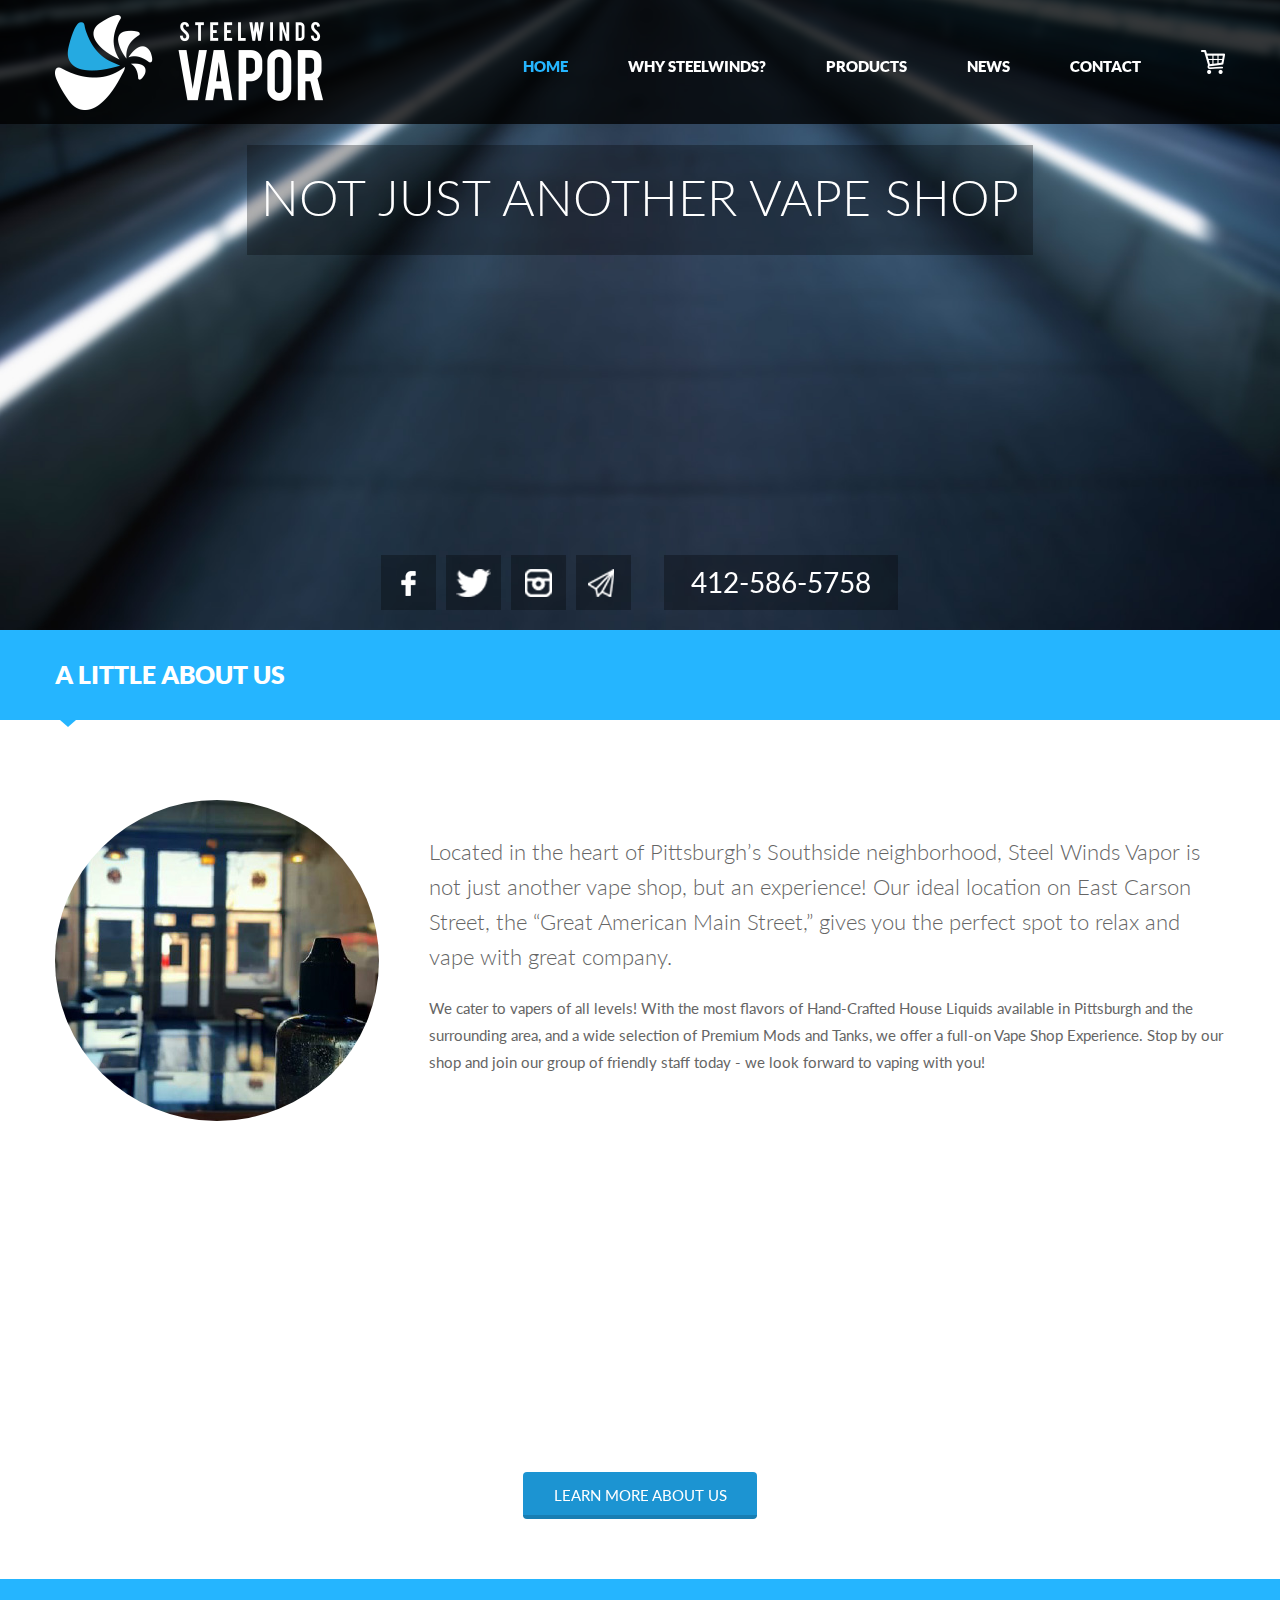
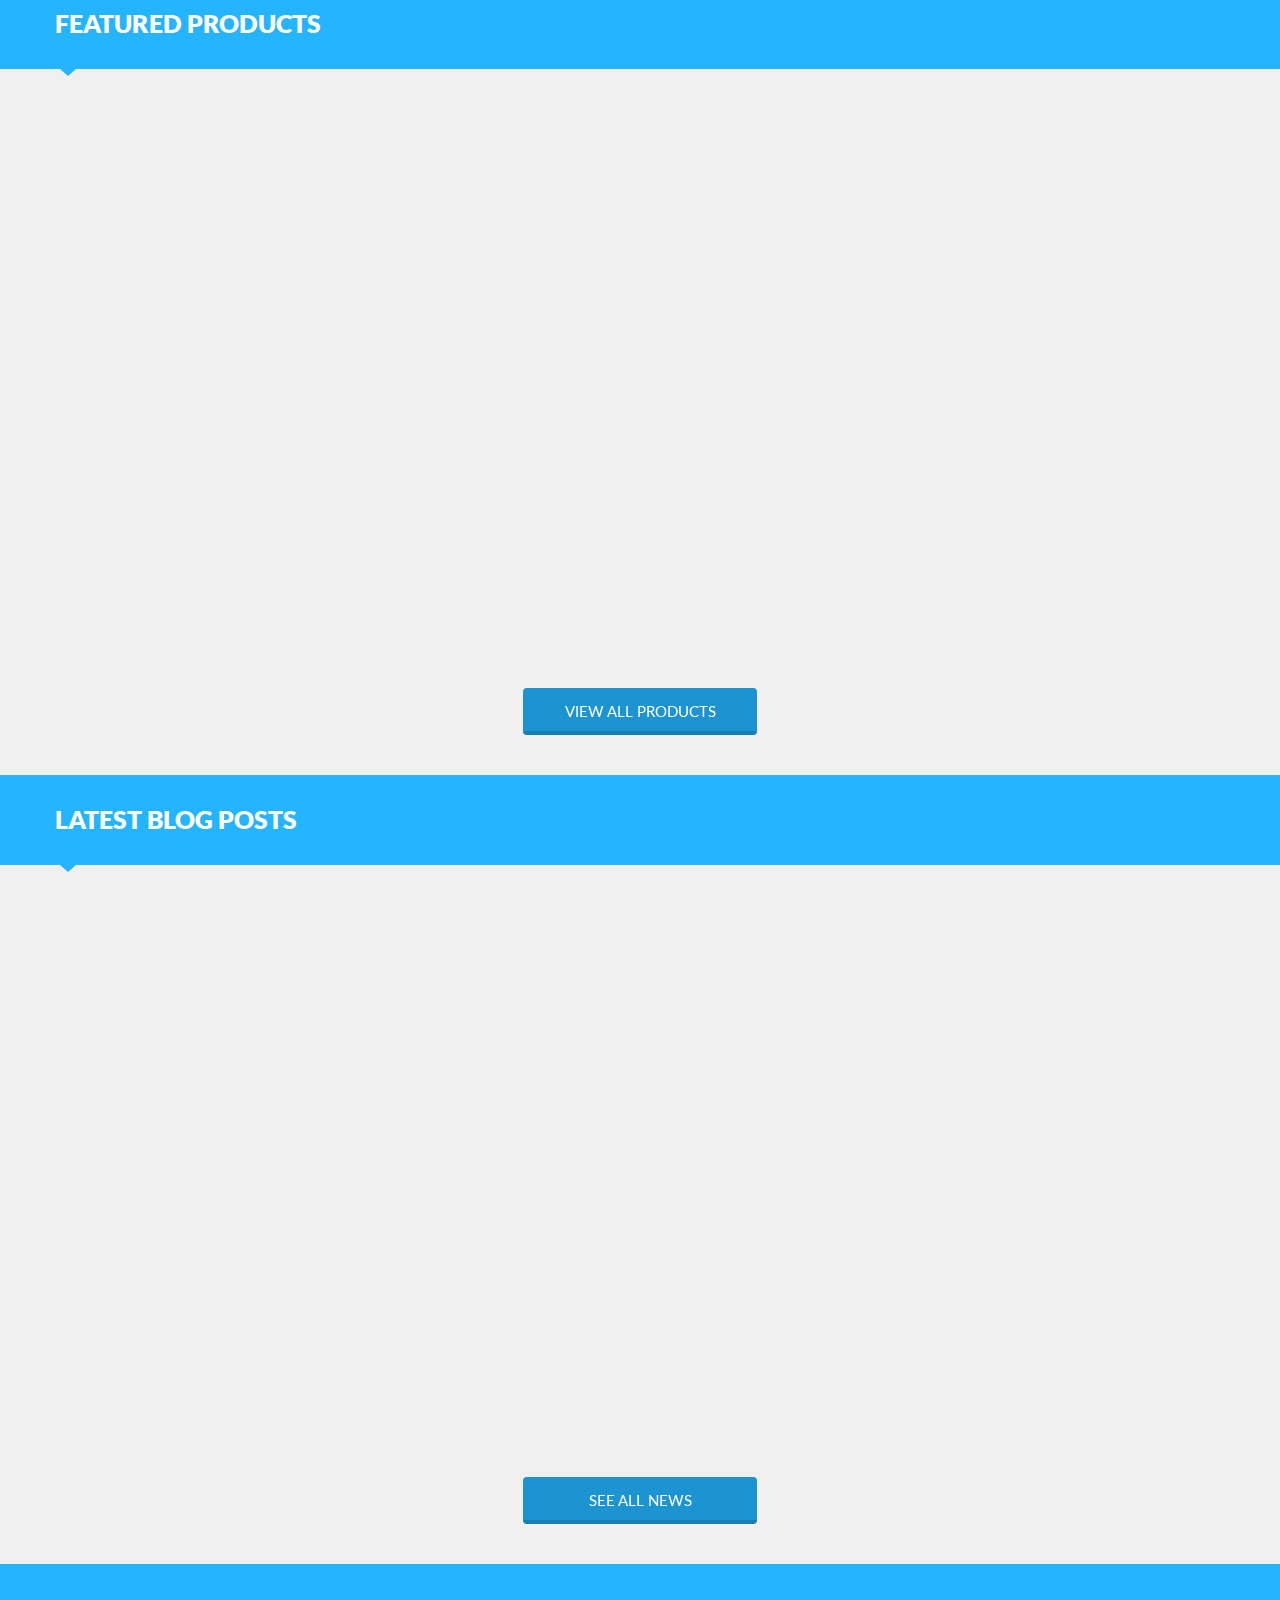
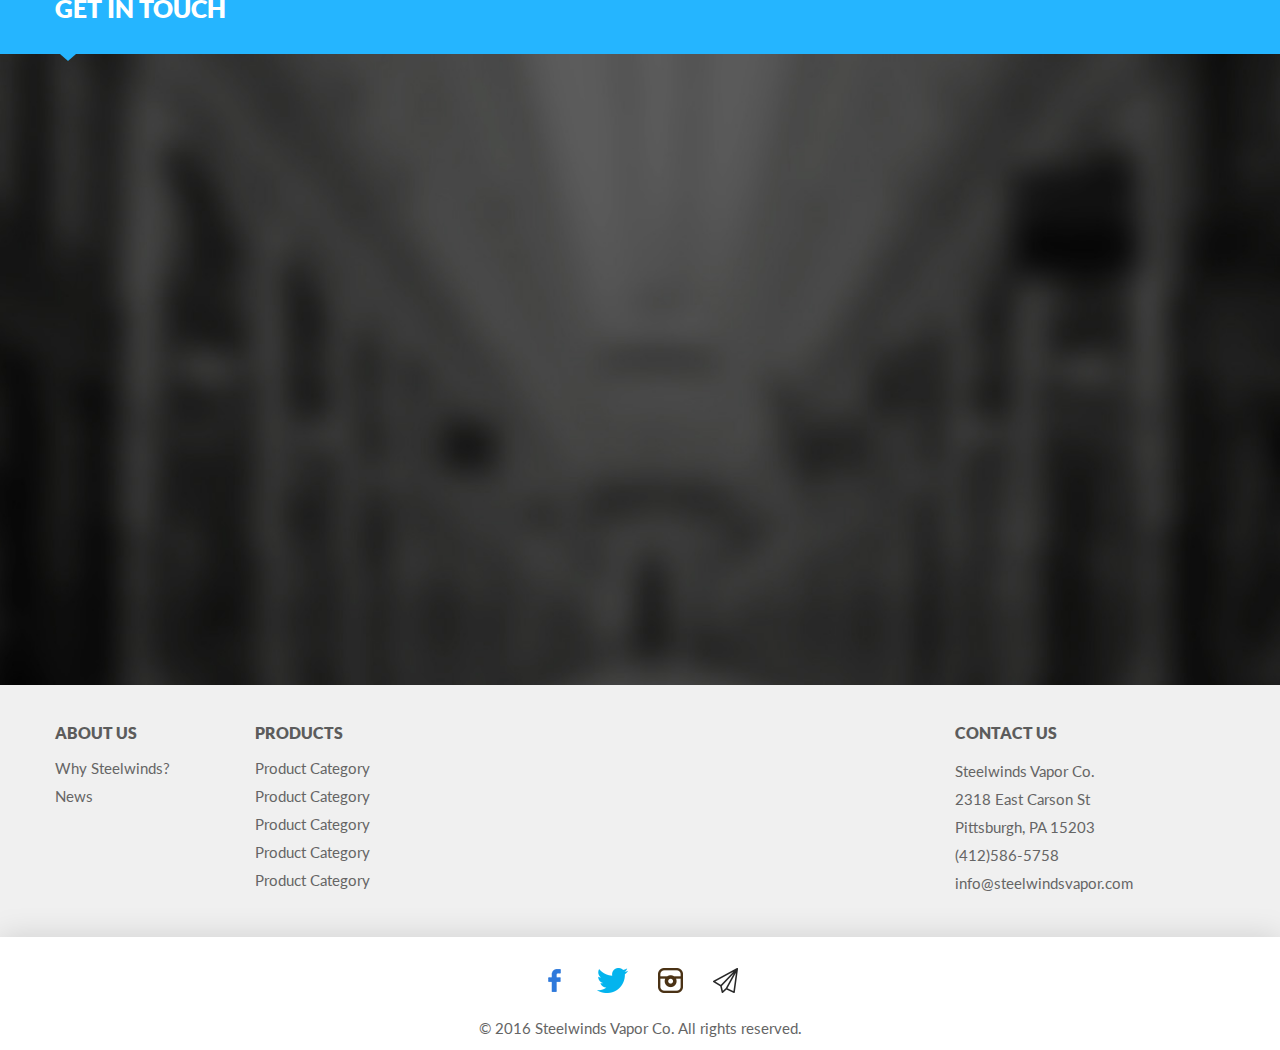
<file: index.html>
<!DOCTYPE html>
<html lang="en">
<head>
<meta charset="utf-8">
<meta http-equiv="X-UA-Compatible" content="IE=edge">
<meta name="viewport" content="width=device-width, initial-scale=1">
<title>Steel Winds Vapor</title>
<link rel="shortcut icon" href="images/favicon.ico">
<link href="css/stylesheet.css" rel="stylesheet" type="text/css" />
<link href="css/bootstrap.min.css" rel="stylesheet" type="text/css" />
<link href="css/style.css" rel="stylesheet" type="text/css" />
<!-- HTML5 shim and Respond.js for IE8 support of HTML5 elements and media queries -->
<!-- WARNING: Respond.js doesn't work if you view the page via file:// -->
<!--[if lt IE 9]>
  <script src="https://oss.maxcdn.com/html5shiv/3.7.2/html5shiv.min.js"></script>
  <script src="https://oss.maxcdn.com/respond/1.4.2/respond.min.js"></script>
<![endif]-->
</head>
<body>
<header class="header-area" id="home">
  <div class="header">
    <div class="container">
    <div class="row">
    	<div class="col-md-3">
        <div class="logo"><a href="index.html"><img src="images/vapor-logo.png" alt="Steel Winds Vapor" class="img-responsive" /></a></div>
        </div>
    	<div class="col-md-9">
        <div class="main-nav-area">            
            <nav class="navbar">
                <div class="navbar-header">
                  <button type="button" class="navbar-toggle collapsed" data-toggle="collapse" data-target="#bs-example-navbar-collapse-1" aria-expanded="false">
                    <span class="sr-only">Toggle navigation</span>
                    <span class="icon-bar"></span>
                    <span class="icon-bar"></span>
                    <span class="icon-bar"></span>
                  </button>
                </div>
                <div class="collapse navbar-collapse" id="bs-example-navbar-collapse-1">
                  <ul class="nav navbar-nav">
                      <li class="active"><a href="javascript:void(0)" class="scrollto" target="home">Home</a></li>
                      <li><a href="javascript:void(0)" class="scrollto" target="about">WHY STEELWINDS?</a></li>
                      <li><a href="javascript:void(0)" class="scrollto" target="products">PRODUCTS</a></li>
                      <li><a href="javascript:void(0)" class="scrollto" target="news">NEWS</a></li>
                      <li><a href="javascript:void(0)" class="scrollto" target="contact">contact</a></li>
                  </ul>
                </div>
          </nav>
          <a href="#" class="cart-btn"><img src="images/cart-icon.png" alt="" class="img-responsive"></a>
        </div>
        </div>
    </div>    
    </div>
  </div>
<section class="banner">
    <div id="myCarousel" class="carousel slide" data-ride="carousel">
        <div class="carousel-inner" role="listbox">
        <div class="item active">
            <img src="images/slider-img1.jpg" alt="">
            <div class="nivo-caption">
            <div class="container">
            <div class="carousel-caption">
            	<h1>NOT JUST ANOTHER VAPE SHOP</h1>
            </div> 
            </div>
            </div>
        </div>
        <div class="item">
            <img src="images/slider-img1.jpg" alt="">
            <div class="nivo-caption">
            <div class="container">
            <div class="carousel-caption">
            	<h1>NOT JUST ANOTHER VAPE SHOP</h1>
            </div> 
            </div>
            </div>
        </div>
      </div>
    </div>
</section>
<div class="social-div-area">
    <div class="social-div">
        <a href="https://www.facebook.com/" target="_blank"><img src="images/fb.png" title="Facebook" alt="" /></a> 
        <a href="https://twitter.com/" target="_blank"><img src="images/tw.png" title="Twitter" alt="" /></a> 
        <a href="https://www.instagram.com/" target="_blank"><img src="images/in.png" title="Instagram" alt="" /></a> 
        <a href="#"><img src="images/pp.png" title="Paper Plane" alt="" /></a> 
   </div>
   <a href="tel:4125865758" class="call-us">412-586-5758</a>
   </div>
</header>
<div id="about" class="run-effect">
<div class="heading-div">
	<div class="container">
    	<h2>a little About US</h2>
    </div>
</div>
<section class="welcome-area">
  <div class="container">
  <div class="normal-row">
  	<div class="alignleft">
    	<img src="images/welcome-img.jpg" alt="" class="img-responsive img-circle">
    </div>
  	<div class="welcome-right-text">
        <p class="light-font">Located in the heart of Pittsburgh’s Southside neighborhood, Steel Winds Vapor is not just another vape shop, but an experience! Our ideal location on East Carson Street, the “Great American Main Street,” gives you the perfect spot to relax and vape with great company. </p>
        <p>We cater to vapers of all levels!  With the most flavors of Hand-Crafted House Liquids available in Pittsburgh and the surrounding area, and a wide selection of Premium Mods and Tanks, we offer a full-on Vape Shop Experience. Stop by our shop and join our group of friendly staff today - we look forward to vaping with you!</p> 
    </div>     
    </div>
    <div class="row">
    	<div class="col-md-4">
        	<figure class="text-tab" data-transition="scale">
            	<h4>hand-crafted house liquids</h4>
                <p>We believe that E-Juice should be crafted from only the best ingredients, and we work hard to create the best Hand Crafted House Liquids not only in the area, but on the market. Because we use only the highest quality ingredients, you can be sure your Vaping will be the smoothest, purest experience possible, with superb flavor and extreme vapor production.</p>
            </figure>
        </div>
        <div class="col-md-4">
        	<figure class="text-tab" data-transition="scale">
            	<h4>ever expanding flavor menu</h4>
                <p>We know that at Steel Winds Vapor, you’ll find the best selection of E-Juice in town. However, we’re continually updating to bring you the latest in flavors, and we invite you to stop in and try our ever-evolving array of top-quality E-Liquids!</p>
            </figure>
        </div>
        <div class="col-md-4">
        	<figure class="text-tab" data-transition="scale">
            	<h4>premuim mods and tanks</h4>
                <p>Whether you’re new to the Vaping experience or a seasoned pro, we have the right device for you. Our premium selection of Mods and Tanks will not disappoint, and our friendly staff that caters to the needs of all levels of Vapers is what separates us from the pack!</p>
            </figure>
        </div>
    </div>  
    <p class="text-center"><a href="why-steelwinds.html" class="blue-btn button">learn more about us</a></p>
  </div>
</section>
</div>
<div id="products" class="run-effect">
<div class="heading-div">
	<div class="container">
    	<h2>Featured Products</h2>
    </div>
</div>
<div class="tab-area">
	<div class="container">
	<div class="row">
    	<div class="col-md-4">
        	<figure class="main-tab" data-transition="left">
            	<a href="product-detail.html"><img src="images/grey-img.jpg" alt="" class="img-responsive"></a>
                <div class="tab-heading">
               	<h3><a href="product-detail.html">Product name</a></h3>
                </div>
                <figcaption>
                    <p>Donec id elit non mi porta gravida at eget metus. Aenean lacinia bibendum nulla sed consectetur. Vivamus sagittis lacus  augue laoreet rutrum faucibus dolor auctor. Duis mollis, est non.</p>
                </figcaption>
            </figure>
        </div>
        <div class="col-md-4">
        	<figure class="main-tab" data-transition="top">
            	<a href="product-detail.html"><img src="images/grey-img.jpg" alt="" class="img-responsive"></a>
                <div class="tab-heading">
               	<h3><a href="product-detail.html">Product name</a></h3>
                </div>
                <figcaption>
                    <p>Donec id elit non mi porta gravida at eget metus. Aenean lacinia bibendum nulla sed consectetur. Vivamus sagittis lacus  augue laoreet rutrum faucibus dolor auctor. Duis mollis, est non.</p>
                </figcaption>
            </figure>
        </div>
        <div class="col-md-4">
        	<figure class="main-tab" data-transition="right">
            	<a href="product-detail.html"><img src="images/grey-img.jpg" alt="" class="img-responsive"></a>
                <div class="tab-heading">
               	<h3><a href="product-detail.html">Product name</a></h3>
                </div>
                <figcaption>
                    <p>Donec id elit non mi porta gravida at eget metus. Aenean lacinia bibendum nulla sed consectetur. Vivamus sagittis lacus  augue laoreet rutrum faucibus dolor auctor. Duis mollis, est non.</p>
                </figcaption>
            </figure>
        </div>
    </div>
    <p class="text-center"><a href="products.html" class="blue-btn button">view all products</a></p>
    </div>
</div>
</div>
<div id="news" class="run-effect">
<div class="heading-div">
	<div class="container">
    	<h2>Latest blog posts</h2>
    </div>
</div>
<div class="tab-area">
	<div class="container">
	<div class="row">
    	<div class="col-md-6">
        	<figure class="main-tab" data-transition="left">
            	<a href="news-detail.html"><img src="images/big-grey-img.jpg" alt="" class="img-responsive"></a>
                <div class="tab-heading">
               	<span><a href="#">January 1 2016</a>   |   <a href="#">by dan</a></span>
                </div>
                <figcaption>
                	<h4><a href="news-detail.html">Tortor Ullamcorper Fringilla Cras Euismod</a></h4>
                    <p>Donec id elit non mi porta gravida at eget metus. Aenean lacinia bibendum nulla sed consectetur. Vivamus sagittis lacus  augue laoreet rutrum faucibus dolor auctor. Duis mollis, est non commodo luctus, nisi erat porttitor ligula.</p>
                </figcaption>
            </figure>
        </div>
        <div class="col-md-6">
        	<figure class="main-tab" data-transition="right">
            	<a href="news-detail.html"><img src="images/big-grey-img.jpg" alt="" class="img-responsive"></a>
                <div class="tab-heading">
               	<span><a href="#">January 1 2016</a>   |   <a href="#">by dan</a></span>
                </div>
                <figcaption>
                	<h4><a href="news-detail.html">Tortor Ullamcorper Fringilla Cras Euismod</a></h4>
                    <p>Donec id elit non mi porta gravida at eget metus. Aenean lacinia bibendum nulla sed consectetur. Vivamus sagittis lacus  augue laoreet rutrum faucibus dolor auctor. Duis mollis, est non commodo luctus, nisi erat porttitor ligula.</p>
                </figcaption>
            </figure>
        </div>
    </div>
    <p class="text-center"><a href="news.html" class="blue-btn button">see all news</a></p>
    </div>
</div>
</div>
<div id="contact" class="run-effect">
<div class="heading-div">
	<div class="container">
    	<h2>Get ın touch</h2>
    </div>
</div>
<div class="contact-area">
	<div class="container">
	<div class="row">
    	<div class="col-md-8">
        	<div class="contact-form"  data-transition="bottom">
                <form method="post" name="contact" role="form">
                    <input type="text" class="form-control" id="your-name" placeholder="your name">
                    <input type="email" class="form-control" id="your-email" placeholder="E-mail">
                    <input type="text" class="form-control" id="subject" placeholder="The Subject">
                    <textarea class="form-control" rows="9" placeholder="Your Message"></textarea>
                    <button type="submit" class="blue-btn button">Submit</button>
                </form>
            </div>
        </div>
        <div class="col-md-4">
        	<div class="address-tab" data-transition="top">
            	<h4>Contact US</h4>
                <ul>
                	<li class="address">2318 East Carson Street, Pittsburgh, PA 15203</li>
                    <li class="phone"><a href="tel:4125865758">(412)586-5758</a></li>
                    <li class="email"><a href="mailto:info@steelwindsvapor.com">info@steelwindsvapor.com</a></li>
                </ul>
            	<h4>HOURS OF OPERATION</h4>
                <p>Sunday - Saturday: 11a - 10p</p>
            </div>
        </div>
    </div>
    </div>
</div>
</div>
<footer class="footer-area">
<div class="footer">
    <div class="container">
      <div class="row">
      	<div class="col-md-2 col-sm-4">
        <div class="footer-tab">
          <h4>About us</h4>
          <ul class="list-unstyled">
            <li><a href="why-steelwinds.html">Why Steelwinds?</a></li>
            <li><a href="news.html">News</a></li>
          </ul> 
        </div>  
        </div>        
        <div class="col-md-2 col-sm-4">
        <div class="footer-tab">
          <h4>Products</h4>
          <ul class="list-unstyled">
            <li><a href="#">Product Category</a></li>
            <li><a href="#">Product Category</a></li>
            <li><a href="#">Product Category</a></li>
            <li><a href="#">Product Category</a></li>
            <li><a href="#">Product Category</a></li>
          </ul> 
          </div>
        </div>
        <div class="col-md-3 col-sm-4 col-md-offset-5">
        <div class="footer-address-tab">
          <h4>contact us</h4>
          <p>Steelwinds Vapor Co.<br>
          2318 East Carson St<br>
          Pittsburgh, PA 15203<br>
          <a href="tel:4125865758">(412)586-5758</a><br>
          <a href="mailto:info@steelwindsvapor.com">info@steelwindsvapor.com</a></p>
        </div>     
        </div>   
      </div>
    </div>
</div>
<div class="copyright-area">
	<div class="container">
    	<div class="bottom-social">
            <a href="https://www.facebook.com/" target="_blank"><img src="images/fb-icon.png" title="Facebook" alt="" /></a> 
            <a href="https://twitter.com/" target="_blank"><img src="images/tw-icon.png" title="Twitter" alt="" /></a> 
            <a href="https://www.instagram.com/" target="_blank"><img src="images/in-icon.png" title="Instagram" alt="" /></a> 
            <a href="#"><img src="images/pp-icon.png" title="Paper Plane" alt="" /></a>         	
        </div>
        <div class="copyright">
        	<p>&copy; 2016 Steelwinds Vapor Co. All rights reserved.</p>
        </div>
    </div>
</div>    
</footer>
<script src="js/jquery.js"></script> 
<script src="js/bootstrap.min.js"></script>
<script type="text/javascript">

$('.scrollto').click(function() {
	var curTarget = $(this).attr('target');
	if(curTarget  == "services"){
		$('body,html').animate({
			scrollTop: eval($('#' + $(this).attr('target')).offset().top - 200)
		}, 1000);
		
	}else{		
		$('body,html').animate({
			scrollTop: eval($('#' + $(this).attr('target')).offset().top -  94)
		}, 1000);
	}
}); 

$(window).scroll(function(){
        var $scrollheight = $(this).scrollTop();
          if ($scrollheight >= 125) {
            $(".header").addClass('fixed');
          }
		  else{
            $(".header").removeClass('fixed');
          }

      });	
</script>
<script src="js/viewportchecker.js"></script>
<script type="text/javascript">
jQuery(document).ready(function() {
		jQuery('.run-effect').each(function(index) {
			
        	var effectType = jQuery(this).attr('class'); 
			effectType = effectType.split(' ');
			effectType = effectType[2];
				
			switch(effectType){
				
				case 'fade-In-Down':
					jQuery(this).addClass("").viewportChecker({
						classToAdd: 'section-active', // Class to add to the elements when they are visible
						offset: 650    
				    });
					break;
					
				default:
					jQuery(this).addClass("").viewportChecker({
						classToAdd: 'section-active', // Class to add to the elements when they are visible
						offset: 650    
				    });										
			}
			  
        });
});            
</script>

</body>
</html>
</file>
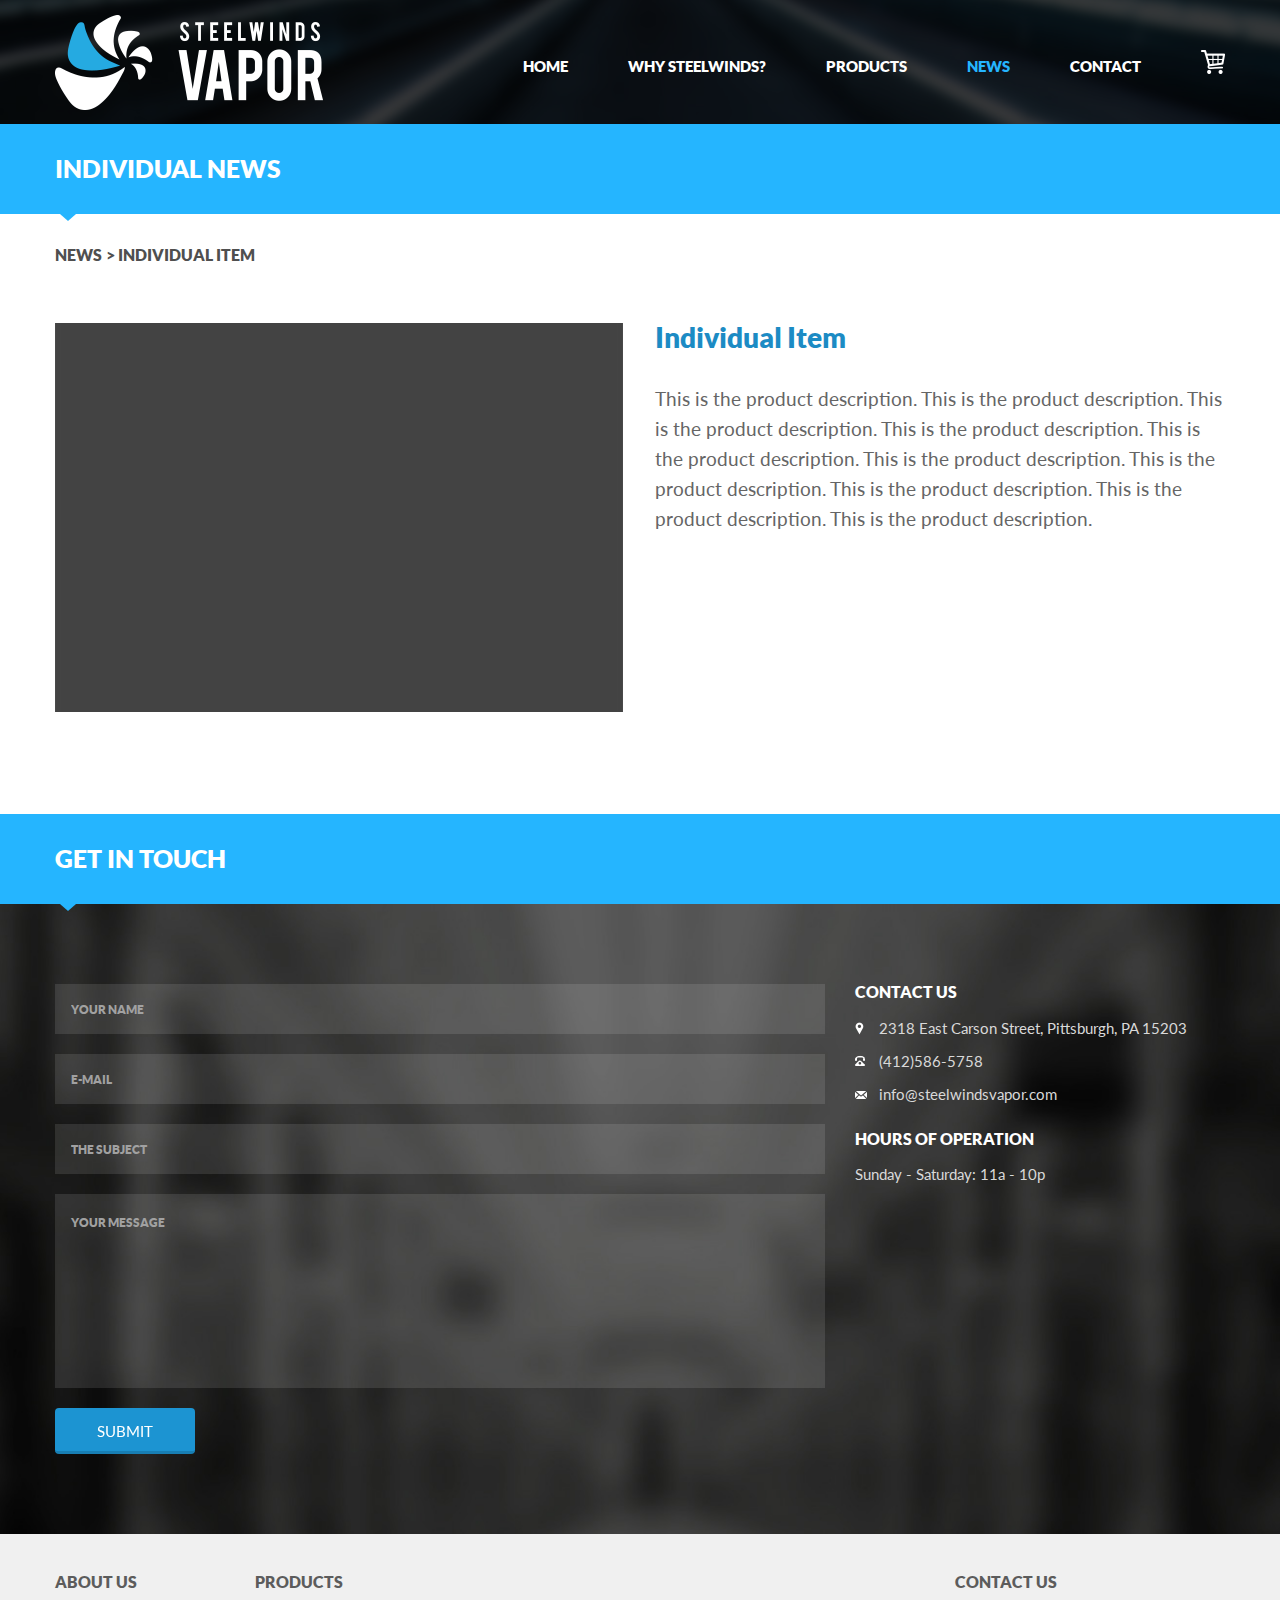
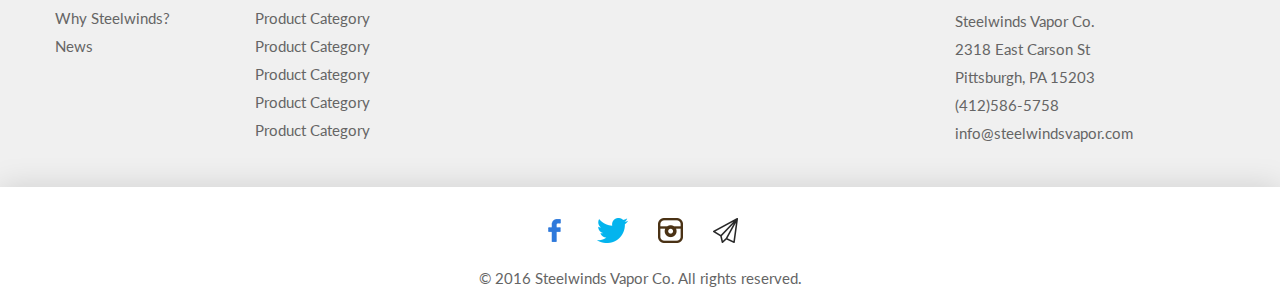
<file: news-detail.html>
<!DOCTYPE html>
<html lang="en">
<head>
<meta charset="utf-8">
<meta http-equiv="X-UA-Compatible" content="IE=edge">
<meta name="viewport" content="width=device-width, initial-scale=1">
<title>Steel Winds Vapor</title>
<link rel="shortcut icon" href="images/favicon.ico">
<link href="css/stylesheet.css" rel="stylesheet" type="text/css" />
<link href="css/bootstrap.min.css" rel="stylesheet" type="text/css" />
<link href="css/style.css" rel="stylesheet" type="text/css" />
<!-- HTML5 shim and Respond.js for IE8 support of HTML5 elements and media queries -->
<!-- WARNING: Respond.js doesn't work if you view the page via file:// -->
<!--[if lt IE 9]>
  <script src="https://oss.maxcdn.com/html5shiv/3.7.2/html5shiv.min.js"></script>
  <script src="https://oss.maxcdn.com/respond/1.4.2/respond.min.js"></script>
<![endif]-->
</head>
<body>
<header class="inner-header">
    <div class="container">
    <div class="row">
    	<div class="col-md-3">
        <div class="logo"><a href="index.html"><img src="images/vapor-logo.png" alt="Steel Winds Vapor" class="img-responsive" /></a></div>
        </div>
    	<div class="col-md-9">
        <div class="main-nav-area">            
            <nav class="navbar">
                <div class="navbar-header">
                  <button type="button" class="navbar-toggle collapsed" data-toggle="collapse" data-target="#bs-example-navbar-collapse-1" aria-expanded="false">
                    <span class="sr-only">Toggle navigation</span>
                    <span class="icon-bar"></span>
                    <span class="icon-bar"></span>
                    <span class="icon-bar"></span>
                  </button>
                </div>
                <div class="collapse navbar-collapse" id="bs-example-navbar-collapse-1">
                  <ul class="nav navbar-nav">
                      <li><a href="index.html">Home</a></li>
                      <li><a href="why-steelwinds.html">WHY STEELWINDS?</a></li>
                      <li><a href="products.html">PRODUCTS</a></li>
                      <li class="active"><a href="news.html">NEWS</a></li>
                      <li><a href="javascript:void(0)" class="scrollto" target="contact">contact</a></li>
                  </ul>
                </div>
          </nav>
          <a href="#" class="cart-btn"><img src="images/cart-icon.png" alt="" class="img-responsive"></a>
        </div>
        </div>
    </div>    
    </div>
</header>
<main class="content-div">
<div class="heading-div">
	<div class="container">
    	<h2>Individual News</h2>
    </div>
</div>
<div class="detail-area">
	<div class="container">
    	<ul class="breadcrumb">
          <li class="breadcrumb-item"><a href="#">News</a></li>
          <li class="breadcrumb-item active">individual item</li>
        </ul>
    	<div class="row">
        	<div class="col-md-6">
            	<div class="detail-img">
                	<img src="images/detail-img.jpg" alt="" class="img-responsive">
                </div>
            </div>    
        	<div class="col-md-6">
            <div class="detail-description">
               	<h3>Individual Item</h3>
                <p>This is the product description. This is the product description. This is the product description. This is the product description. This is the product description. This is the product description. This is the product description. This is the product description. This is the product description. This is the product description. </p>
            </div>    
            </div>
        </div>
    </div>
</div>
</main>
<div id="contact">
<div class="heading-div">
	<div class="container">
    	<h2>Get ın touch</h2>
    </div>
</div>
<div class="contact-area">
	<div class="container">
	<div class="row">
    	<div class="col-md-8">
        	<div class="contact-form">
                <form method="post" name="contact" role="form">
                    <input type="text" class="form-control" id="your-name" placeholder="your name">
                    <input type="email" class="form-control" id="your-email" placeholder="E-mail">
                    <input type="text" class="form-control" id="subject" placeholder="The Subject">
                    <textarea class="form-control" rows="9" placeholder="Your Message"></textarea>
                    <button type="submit" class="blue-btn button">Submit</button>
                </form>
            </div>
        </div>
        <div class="col-md-4">
        	<div class="address-tab">
            	<h4>Contact US</h4>
                <ul>
                	<li class="address">2318 East Carson Street, Pittsburgh, PA 15203</li>
                    <li class="phone"><a href="tel:4125865758">(412)586-5758</a></li>
                    <li class="email"><a href="mailto:info@steelwindsvapor.com">info@steelwindsvapor.com</a></li>
                </ul>
            	<h4>HOURS OF OPERATION</h4>
                <p>Sunday - Saturday: 11a - 10p</p>
            </div>
        </div>
    </div>
    </div>
</div>
</div>
<footer class="footer-area">
<div class="footer">
    <div class="container">
      <div class="row">
      	<div class="col-md-2 col-sm-4">
        <div class="footer-tab">
          <h4>About us</h4>
          <ul class="list-unstyled">
            <li><a href="why-steelwinds.html">Why Steelwinds?</a></li>
            <li><a href="news.html">News</a></li>
          </ul> 
        </div>  
        </div>        
        <div class="col-md-2 col-sm-4">
        <div class="footer-tab">
          <h4>Products</h4>
          <ul class="list-unstyled">
            <li><a href="#">Product Category</a></li>
            <li><a href="#">Product Category</a></li>
            <li><a href="#">Product Category</a></li>
            <li><a href="#">Product Category</a></li>
            <li><a href="#">Product Category</a></li>
          </ul> 
          </div>
        </div>
        <div class="col-md-3 col-sm-4 col-md-offset-5">
        <div class="footer-address-tab">
          <h4>contact us</h4>
          <p>Steelwinds Vapor Co.<br>
          2318 East Carson St<br>
          Pittsburgh, PA 15203<br>
          <a href="tel:4125865758">(412)586-5758</a><br>
          <a href="mailto:info@steelwindsvapor.com">info@steelwindsvapor.com</a></p>
        </div>     
        </div>   
      </div>
    </div>
</div>
<div class="copyright-area">
	<div class="container">
    	<div class="bottom-social">
            <a href="https://www.facebook.com/" target="_blank"><img src="images/fb-icon.png" title="Facebook" alt="" /></a> 
            <a href="https://twitter.com/" target="_blank"><img src="images/tw-icon.png" title="Twitter" alt="" /></a> 
            <a href="https://www.instagram.com/" target="_blank"><img src="images/in-icon.png" title="Instagram" alt="" /></a> 
            <a href="#"><img src="images/pp-icon.png" title="Paper Plane" alt="" /></a>         	
        </div>
        <div class="copyright">
        	<p>&copy; 2016 Steelwinds Vapor Co. All rights reserved.</p>
        </div>
    </div>
</div>    
</footer>
<script src="js/jquery.js"></script> 
<script src="js/bootstrap.min.js"></script>
<script type="text/javascript">

$('.scrollto').click(function() {
	var curTarget = $(this).attr('target');
	if(curTarget  == "services"){
		$('body,html').animate({
			scrollTop: eval($('#' + $(this).attr('target')).offset().top - 200)
		}, 1000);
		
	}else{		
		$('body,html').animate({
			scrollTop: eval($('#' + $(this).attr('target')).offset().top -  0)
		}, 1000);
	}
}); 
</script>
</body>
</html>
</file>
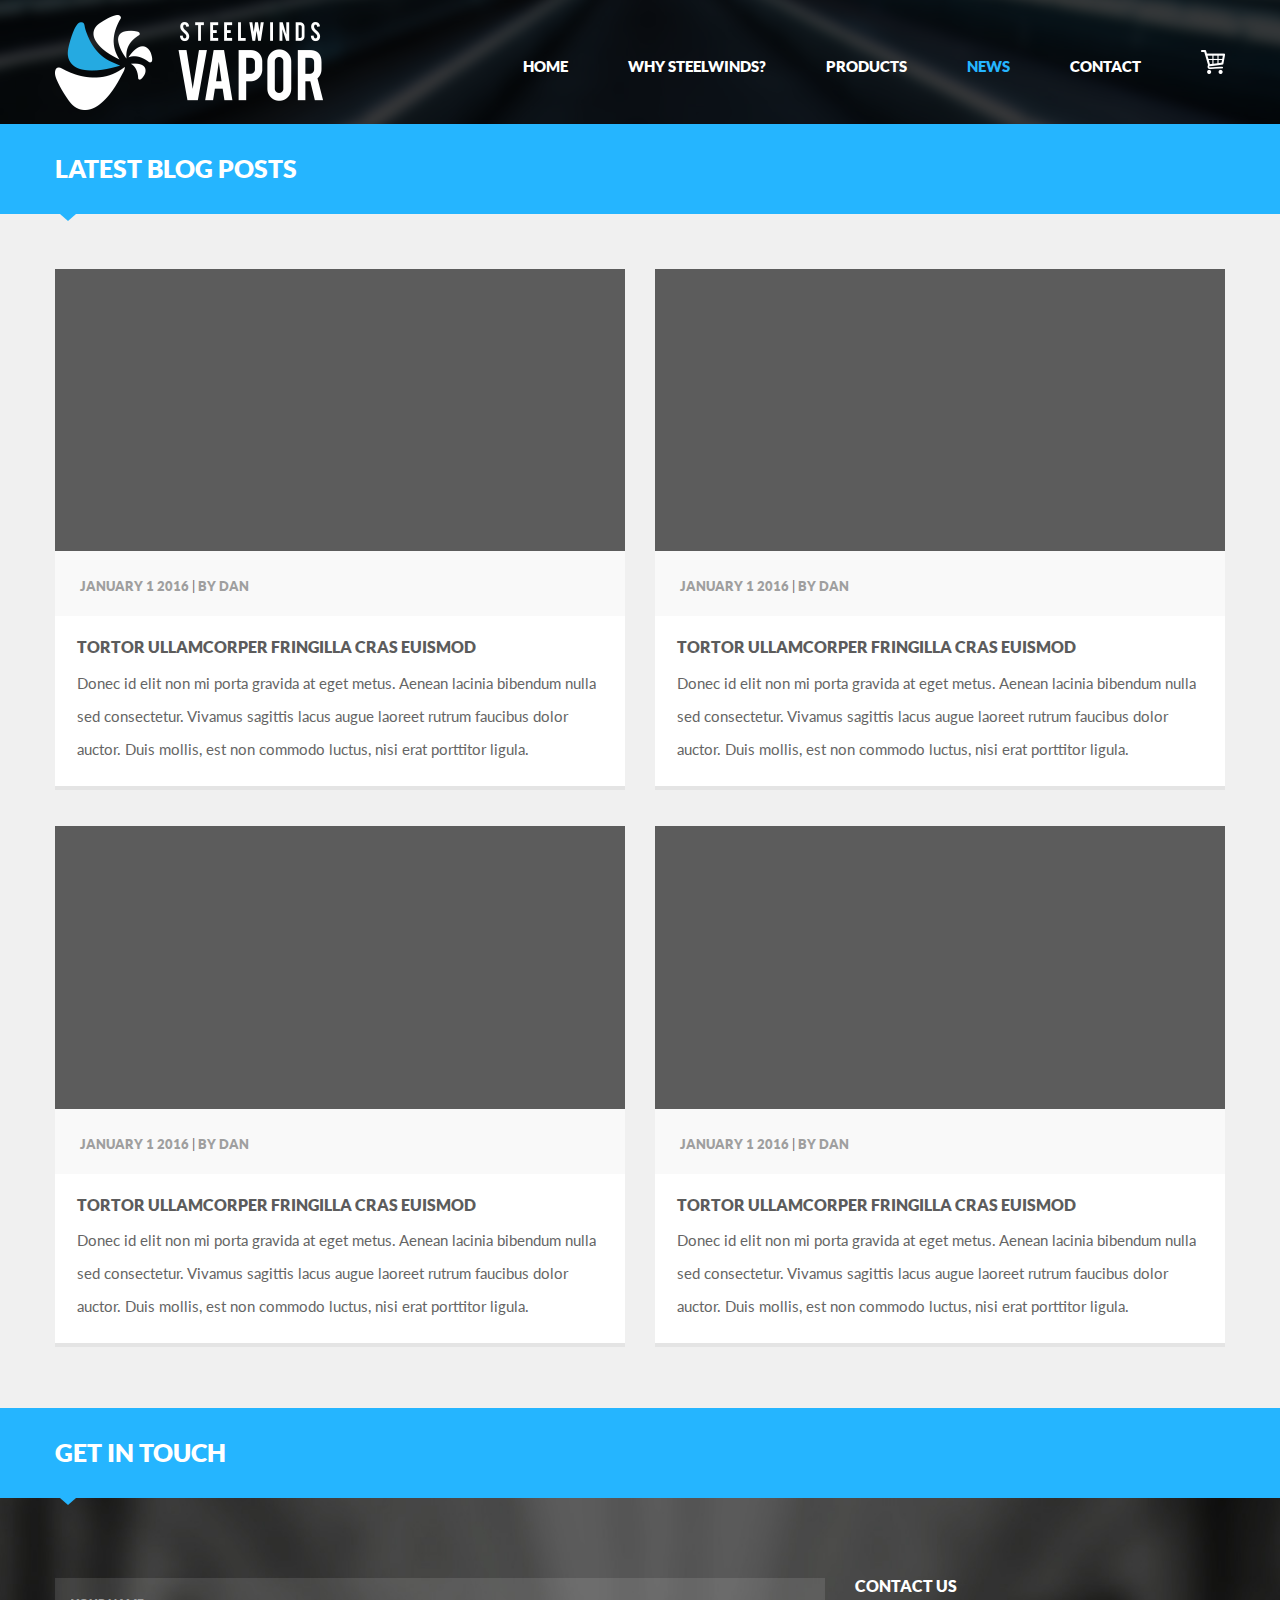
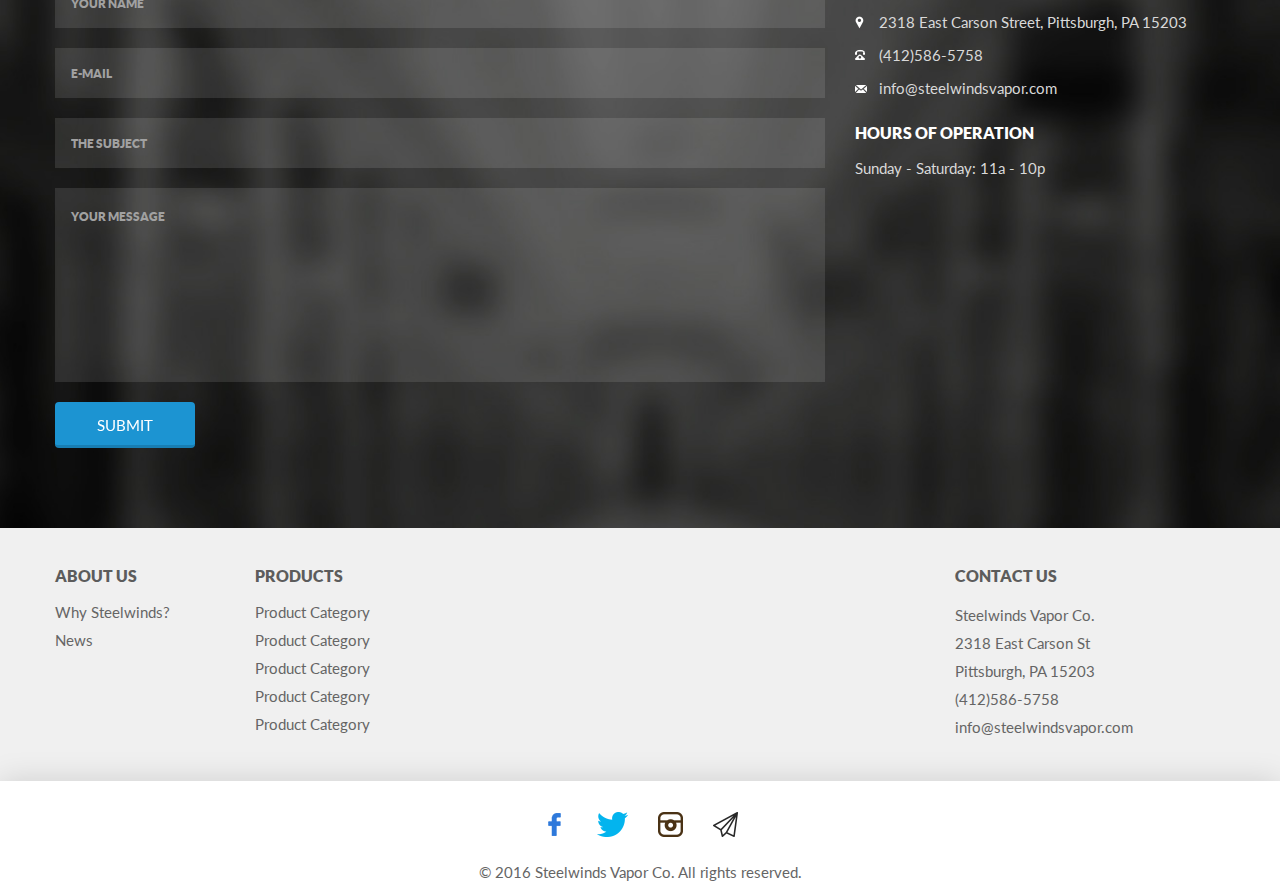
<file: news.html>
<!DOCTYPE html>
<html lang="en">
<head>
<meta charset="utf-8">
<meta http-equiv="X-UA-Compatible" content="IE=edge">
<meta name="viewport" content="width=device-width, initial-scale=1">
<title>Steel Winds Vapor</title>
<link rel="shortcut icon" href="images/favicon.ico">
<link href="css/stylesheet.css" rel="stylesheet" type="text/css" />
<link href="css/bootstrap.min.css" rel="stylesheet" type="text/css" />
<link href="css/style.css" rel="stylesheet" type="text/css" />
<!-- HTML5 shim and Respond.js for IE8 support of HTML5 elements and media queries -->
<!-- WARNING: Respond.js doesn't work if you view the page via file:// -->
<!--[if lt IE 9]>
  <script src="https://oss.maxcdn.com/html5shiv/3.7.2/html5shiv.min.js"></script>
  <script src="https://oss.maxcdn.com/respond/1.4.2/respond.min.js"></script>
<![endif]-->
</head>
<body>
<header class="inner-header">
    <div class="container">
    <div class="row">
    	<div class="col-md-3">
        <div class="logo"><a href="index.html"><img src="images/vapor-logo.png" alt="Steel Winds Vapor" class="img-responsive" /></a></div>
        </div>
    	<div class="col-md-9">
        <div class="main-nav-area">            
            <nav class="navbar">
                <div class="navbar-header">
                  <button type="button" class="navbar-toggle collapsed" data-toggle="collapse" data-target="#bs-example-navbar-collapse-1" aria-expanded="false">
                    <span class="sr-only">Toggle navigation</span>
                    <span class="icon-bar"></span>
                    <span class="icon-bar"></span>
                    <span class="icon-bar"></span>
                  </button>
                </div>
                <div class="collapse navbar-collapse" id="bs-example-navbar-collapse-1">
                  <ul class="nav navbar-nav">
                      <li><a href="index.html">Home</a></li>
                      <li><a href="why-steelwinds.html">WHY STEELWINDS?</a></li>
                      <li><a href="products.html">PRODUCTS</a></li>
                      <li class="active"><a href="news.html">NEWS</a></li>
                      <li><a href="javascript:void(0)" class="scrollto" target="contact">contact</a></li>
                  </ul>
                </div>
          </nav>
          <a href="#" class="cart-btn"><img src="images/cart-icon.png" alt="" class="img-responsive"></a>
        </div>
        </div>
    </div>    
    </div>
</header>
<main class="content-div">
<div class="heading-div">
	<div class="container">
    	<h2>Latest blog posts</h2>
    </div>
</div>
<div class="tab-area">
	<div class="container">
	<div class="row">
    	<div class="col-md-6">
        	<figure class="main-tab">
            	<a href="news-detail.html"><img src="images/big-grey-img.jpg" alt="" class="img-responsive"></a>
                <div class="tab-heading">
               	<span><a href="#">January 1 2016</a>   |   <a href="#">by dan</a></span>
                </div>
                <figcaption>
                	<h4><a href="news-detail.html">Tortor Ullamcorper Fringilla Cras Euismod</a></h4>
                    <p>Donec id elit non mi porta gravida at eget metus. Aenean lacinia bibendum nulla sed consectetur. Vivamus sagittis lacus  augue laoreet rutrum faucibus dolor auctor. Duis mollis, est non commodo luctus, nisi erat porttitor ligula.</p>
                </figcaption>
            </figure>
        </div>
        <div class="col-md-6">
        	<figure class="main-tab">
            	<a href="news-detail.html"><img src="images/big-grey-img.jpg" alt="" class="img-responsive"></a>
                <div class="tab-heading">
               	<span><a href="#">January 1 2016</a>   |   <a href="#">by dan</a></span>
                </div>
                <figcaption>
                	<h4><a href="news-detail.html">Tortor Ullamcorper Fringilla Cras Euismod</a></h4>
                    <p>Donec id elit non mi porta gravida at eget metus. Aenean lacinia bibendum nulla sed consectetur. Vivamus sagittis lacus  augue laoreet rutrum faucibus dolor auctor. Duis mollis, est non commodo luctus, nisi erat porttitor ligula.</p>
                </figcaption>
            </figure>
        </div>
        <div class="col-md-6">
        	<figure class="main-tab">
            	<a href="news-detail.html"><img src="images/big-grey-img.jpg" alt="" class="img-responsive"></a>
                <div class="tab-heading">
               	<span><a href="#">January 1 2016</a>   |   <a href="#">by dan</a></span>
                </div>
                <figcaption>
                	<h4><a href="news-detail.html">Tortor Ullamcorper Fringilla Cras Euismod</a></h4>
                    <p>Donec id elit non mi porta gravida at eget metus. Aenean lacinia bibendum nulla sed consectetur. Vivamus sagittis lacus  augue laoreet rutrum faucibus dolor auctor. Duis mollis, est non commodo luctus, nisi erat porttitor ligula.</p>
                </figcaption>
            </figure>
        </div>
        <div class="col-md-6">
        	<figure class="main-tab">
            	<a href="news-detail.html"><img src="images/big-grey-img.jpg" alt="" class="img-responsive"></a>
                <div class="tab-heading">
               	<span><a href="#">January 1 2016</a>   |   <a href="#">by dan</a></span>
                </div>
                <figcaption>
                	<h4><a href="news-detail.html">Tortor Ullamcorper Fringilla Cras Euismod</a></h4>
                    <p>Donec id elit non mi porta gravida at eget metus. Aenean lacinia bibendum nulla sed consectetur. Vivamus sagittis lacus  augue laoreet rutrum faucibus dolor auctor. Duis mollis, est non commodo luctus, nisi erat porttitor ligula.</p>
                </figcaption>
            </figure>
        </div>
    </div>
    </div>
</div>
</main>
<div id="contact">
<div class="heading-div">
	<div class="container">
    	<h2>Get ın touch</h2>
    </div>
</div>
<div class="contact-area">
	<div class="container">
	<div class="row">
    	<div class="col-md-8">
        	<div class="contact-form">
                <form method="post" name="contact" role="form">
                    <input type="text" class="form-control" id="your-name" placeholder="your name">
                    <input type="email" class="form-control" id="your-email" placeholder="E-mail">
                    <input type="text" class="form-control" id="subject" placeholder="The Subject">
                    <textarea class="form-control" rows="9" placeholder="Your Message"></textarea>
                    <button type="submit" class="blue-btn button">Submit</button>
                </form>
            </div>
        </div>
        <div class="col-md-4">
        	<div class="address-tab">
            	<h4>Contact US</h4>
                <ul>
                	<li class="address">2318 East Carson Street, Pittsburgh, PA 15203</li>
                    <li class="phone"><a href="tel:4125865758">(412)586-5758</a></li>
                    <li class="email"><a href="mailto:info@steelwindsvapor.com">info@steelwindsvapor.com</a></li>
                </ul>
            	<h4>HOURS OF OPERATION</h4>
                <p>Sunday - Saturday: 11a - 10p</p>
            </div>
        </div>
    </div>
    </div>
</div>
</div>
<footer class="footer-area">
<div class="footer">
    <div class="container">
      <div class="row">
      	<div class="col-md-2 col-sm-4">
        <div class="footer-tab">
          <h4>About us</h4>
          <ul class="list-unstyled">
            <li><a href="why-steelwinds.html">Why Steelwinds?</a></li>
            <li><a href="news.html">News</a></li>
          </ul> 
        </div>  
        </div>        
        <div class="col-md-2 col-sm-4">
        <div class="footer-tab">
          <h4>Products</h4>
          <ul class="list-unstyled">
            <li><a href="#">Product Category</a></li>
            <li><a href="#">Product Category</a></li>
            <li><a href="#">Product Category</a></li>
            <li><a href="#">Product Category</a></li>
            <li><a href="#">Product Category</a></li>
          </ul> 
          </div>
        </div>
        <div class="col-md-3 col-sm-4 col-md-offset-5">
        <div class="footer-address-tab">
          <h4>contact us</h4>
          <p>Steelwinds Vapor Co.<br>
          2318 East Carson St<br>
          Pittsburgh, PA 15203<br>
          <a href="tel:4125865758">(412)586-5758</a><br>
          <a href="mailto:info@steelwindsvapor.com">info@steelwindsvapor.com</a></p>
        </div>     
        </div>   
      </div>
    </div>
</div>
<div class="copyright-area">
	<div class="container">
    	<div class="bottom-social">
            <a href="https://www.facebook.com/" target="_blank"><img src="images/fb-icon.png" title="Facebook" alt="" /></a> 
            <a href="https://twitter.com/" target="_blank"><img src="images/tw-icon.png" title="Twitter" alt="" /></a> 
            <a href="https://www.instagram.com/" target="_blank"><img src="images/in-icon.png" title="Instagram" alt="" /></a> 
            <a href="#"><img src="images/pp-icon.png" title="Paper Plane" alt="" /></a>         	
        </div>
        <div class="copyright">
        	<p>&copy; 2016 Steelwinds Vapor Co. All rights reserved.</p>
        </div>
    </div>
</div>    
</footer>
<script src="js/jquery.js"></script> 
<script src="js/bootstrap.min.js"></script>
<script type="text/javascript">

$('.scrollto').click(function() {
	var curTarget = $(this).attr('target');
	if(curTarget  == "services"){
		$('body,html').animate({
			scrollTop: eval($('#' + $(this).attr('target')).offset().top - 200)
		}, 1000);
		
	}else{		
		$('body,html').animate({
			scrollTop: eval($('#' + $(this).attr('target')).offset().top -  0)
		}, 1000);
	}
}); 
</script>
</body>
</html>
</file>
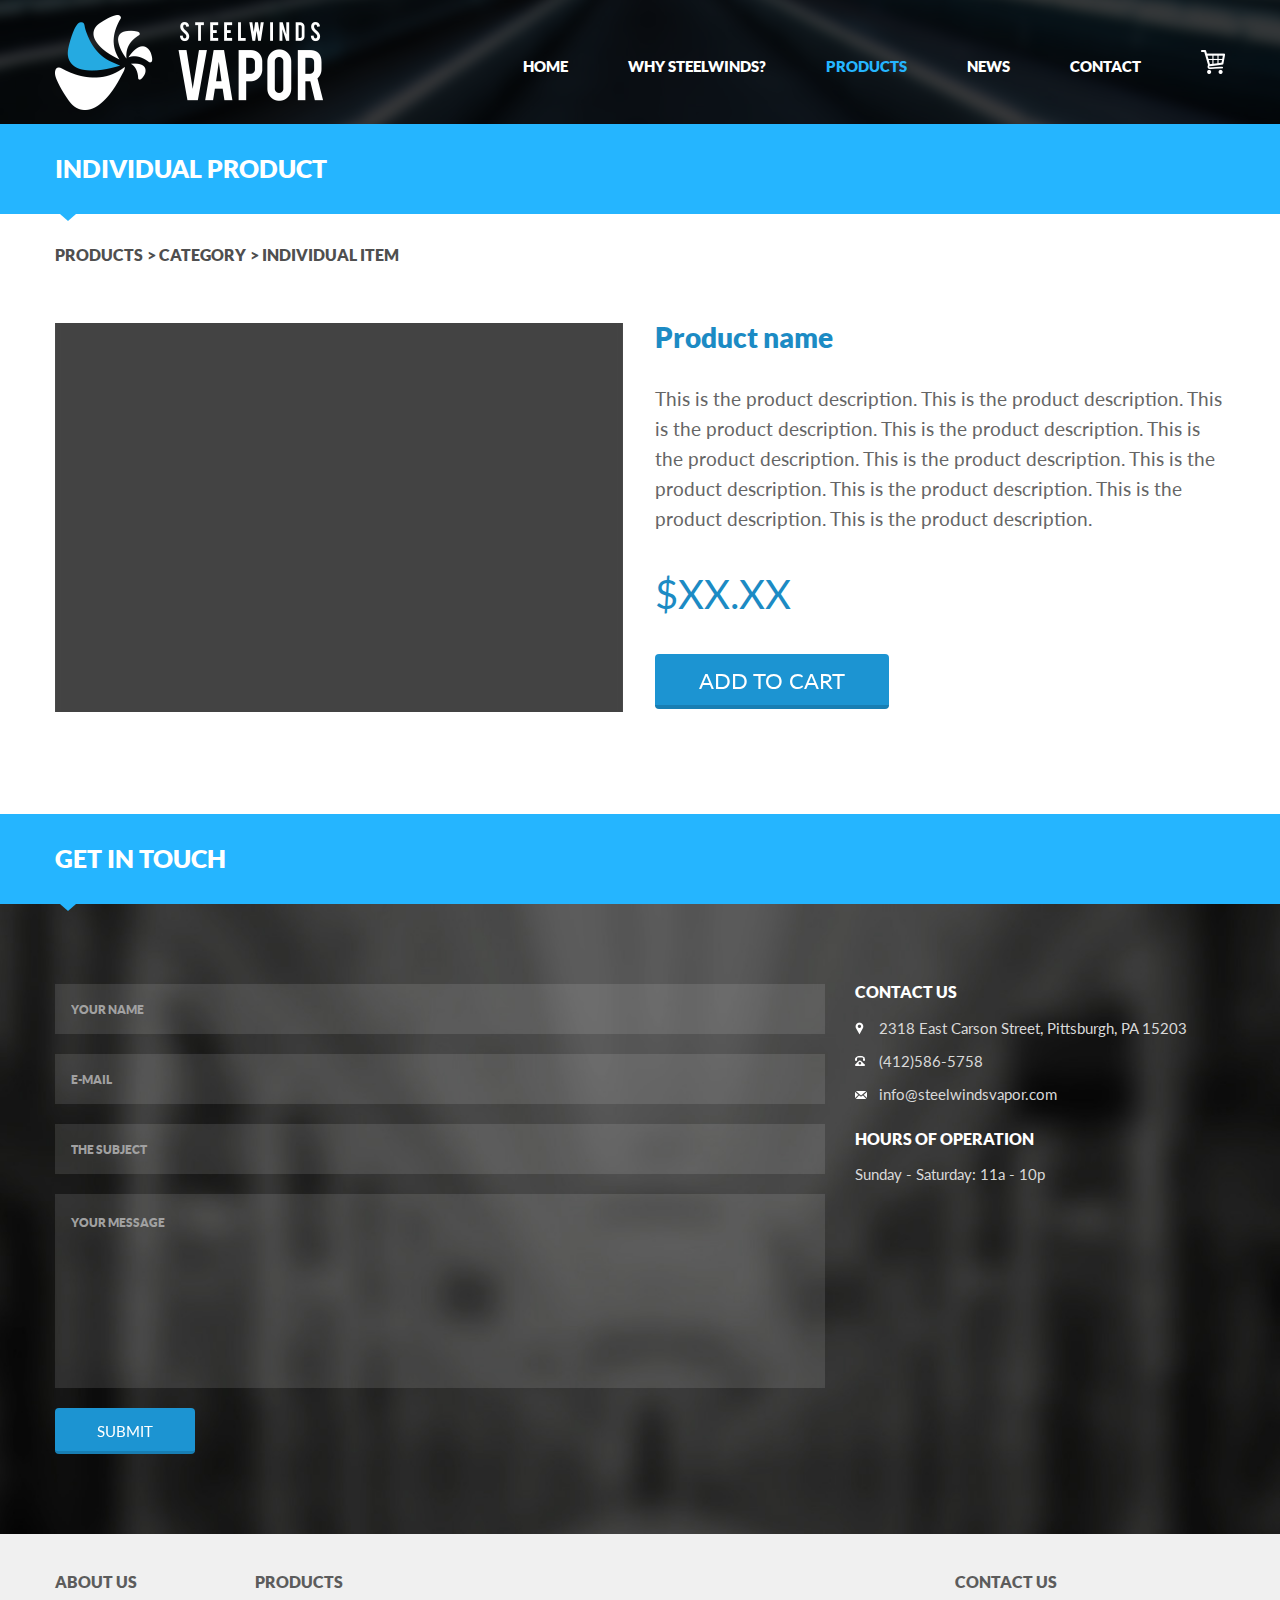
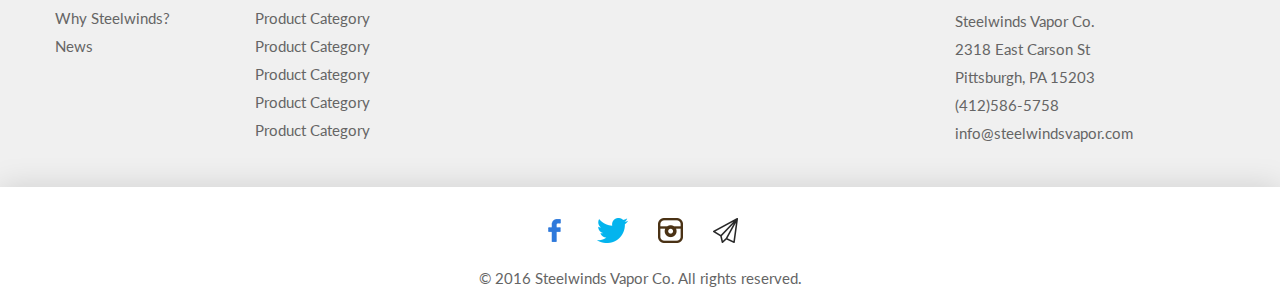
<file: product-detail.html>
<!DOCTYPE html>
<html lang="en">
<head>
<meta charset="utf-8">
<meta http-equiv="X-UA-Compatible" content="IE=edge">
<meta name="viewport" content="width=device-width, initial-scale=1">
<title>Steel Winds Vapor</title>
<link rel="shortcut icon" href="images/favicon.ico">
<link href="css/stylesheet.css" rel="stylesheet" type="text/css" />
<link href="css/bootstrap.min.css" rel="stylesheet" type="text/css" />
<link href="css/style.css" rel="stylesheet" type="text/css" />
<!-- HTML5 shim and Respond.js for IE8 support of HTML5 elements and media queries -->
<!-- WARNING: Respond.js doesn't work if you view the page via file:// -->
<!--[if lt IE 9]>
  <script src="https://oss.maxcdn.com/html5shiv/3.7.2/html5shiv.min.js"></script>
  <script src="https://oss.maxcdn.com/respond/1.4.2/respond.min.js"></script>
<![endif]-->
</head>
<body>
<header class="inner-header">
    <div class="container">
    <div class="row">
    	<div class="col-md-3">
        <div class="logo"><a href="index.html"><img src="images/vapor-logo.png" alt="Steel Winds Vapor" class="img-responsive" /></a></div>
        </div>
    	<div class="col-md-9">
        <div class="main-nav-area">            
            <nav class="navbar">
                <div class="navbar-header">
                  <button type="button" class="navbar-toggle collapsed" data-toggle="collapse" data-target="#bs-example-navbar-collapse-1" aria-expanded="false">
                    <span class="sr-only">Toggle navigation</span>
                    <span class="icon-bar"></span>
                    <span class="icon-bar"></span>
                    <span class="icon-bar"></span>
                  </button>
                </div>
                <div class="collapse navbar-collapse" id="bs-example-navbar-collapse-1">
                  <ul class="nav navbar-nav">
                      <li><a href="index.html">Home</a></li>
                      <li><a href="why-steelwinds.html">WHY STEELWINDS?</a></li>
                      <li class="active"><a href="products.html">PRODUCTS</a></li>
                      <li><a href="news.html">NEWS</a></li>
                      <li><a href="javascript:void(0)" class="scrollto" target="contact">contact</a></li>
                  </ul>
                </div>
          </nav>
          <a href="#" class="cart-btn"><img src="images/cart-icon.png" alt="" class="img-responsive"></a>
        </div>
        </div>
    </div>    
    </div>
</header>
<main class="content-div">
<div class="heading-div">
	<div class="container">
    	<h2>Individual Product</h2>
    </div>
</div>
<div class="detail-area">
	<div class="container">
    	<ul class="breadcrumb">
          <li class="breadcrumb-item"><a href="#">Products</a></li>
          <li class="breadcrumb-item"><a href="#">category</a></li>
          <li class="breadcrumb-item active">individual item</li>
        </ul>
    	<div class="row">
        	<div class="col-md-6">
            	<div class="detail-img">
                	<img src="images/detail-img.jpg" alt="" class="img-responsive">
                </div>
            </div>    
        	<div class="col-md-6">
            <div class="detail-description">
               	<h3>Product name</h3>
                <p>This is the product description. This is the product description. This is the product description. This is the product description. This is the product description. This is the product description. This is the product description. This is the product description. This is the product description. This is the product description. </p>
                <span class="price">$XX.XX</span>
                <a href="products.html" class="blue-btn btn-lg button">ADD TO CART</a>
            </div>    
            </div>
        </div>
    </div>
</div>
</main>
<div id="contact">
<div class="heading-div">
	<div class="container">
    	<h2>Get ın touch</h2>
    </div>
</div>
<div class="contact-area">
	<div class="container">
	<div class="row">
    	<div class="col-md-8">
        	<div class="contact-form">
                <form method="post" name="contact" role="form">
                    <input type="text" class="form-control" id="your-name" placeholder="your name">
                    <input type="email" class="form-control" id="your-email" placeholder="E-mail">
                    <input type="text" class="form-control" id="subject" placeholder="The Subject">
                    <textarea class="form-control" rows="9" placeholder="Your Message"></textarea>
                    <button type="submit" class="blue-btn button">Submit</button>
                </form>
            </div>
        </div>
        <div class="col-md-4">
        	<div class="address-tab">
            	<h4>Contact US</h4>
                <ul>
                	<li class="address">2318 East Carson Street, Pittsburgh, PA 15203</li>
                    <li class="phone"><a href="tel:4125865758">(412)586-5758</a></li>
                    <li class="email"><a href="mailto:info@steelwindsvapor.com">info@steelwindsvapor.com</a></li>
                </ul>
            	<h4>HOURS OF OPERATION</h4>
                <p>Sunday - Saturday: 11a - 10p</p>
            </div>
        </div>
    </div>
    </div>
</div>
</div>
<footer class="footer-area">
<div class="footer">
    <div class="container">
      <div class="row">
      	<div class="col-md-2 col-sm-4">
        <div class="footer-tab">
          <h4>About us</h4>
          <ul class="list-unstyled">
            <li><a href="why-steelwinds.html">Why Steelwinds?</a></li>
            <li><a href="news.html">News</a></li>
          </ul> 
        </div>  
        </div>        
        <div class="col-md-2 col-sm-4">
        <div class="footer-tab">
          <h4>Products</h4>
          <ul class="list-unstyled">
            <li><a href="#">Product Category</a></li>
            <li><a href="#">Product Category</a></li>
            <li><a href="#">Product Category</a></li>
            <li><a href="#">Product Category</a></li>
            <li><a href="#">Product Category</a></li>
          </ul> 
          </div>
        </div>
        <div class="col-md-3 col-sm-4 col-md-offset-5">
        <div class="footer-address-tab">
          <h4>contact us</h4>
          <p>Steelwinds Vapor Co.<br>
          2318 East Carson St<br>
          Pittsburgh, PA 15203<br>
          <a href="tel:4125865758">(412)586-5758</a><br>
          <a href="mailto:info@steelwindsvapor.com">info@steelwindsvapor.com</a></p>
        </div>     
        </div>   
      </div>
    </div>
</div>
<div class="copyright-area">
	<div class="container">
    	<div class="bottom-social">
            <a href="https://www.facebook.com/" target="_blank"><img src="images/fb-icon.png" title="Facebook" alt="" /></a> 
            <a href="https://twitter.com/" target="_blank"><img src="images/tw-icon.png" title="Twitter" alt="" /></a> 
            <a href="https://www.instagram.com/" target="_blank"><img src="images/in-icon.png" title="Instagram" alt="" /></a> 
            <a href="#"><img src="images/pp-icon.png" title="Paper Plane" alt="" /></a>         	
        </div>
        <div class="copyright">
        	<p>&copy; 2016 Steelwinds Vapor Co. All rights reserved.</p>
        </div>
    </div>
</div>    
</footer>
<script src="js/jquery.js"></script> 
<script src="js/bootstrap.min.js"></script>
<script type="text/javascript">

$('.scrollto').click(function() {
	var curTarget = $(this).attr('target');
	if(curTarget  == "services"){
		$('body,html').animate({
			scrollTop: eval($('#' + $(this).attr('target')).offset().top - 200)
		}, 1000);
		
	}else{		
		$('body,html').animate({
			scrollTop: eval($('#' + $(this).attr('target')).offset().top -  0)
		}, 1000);
	}
}); 
</script>
</body>
</html>
</file>
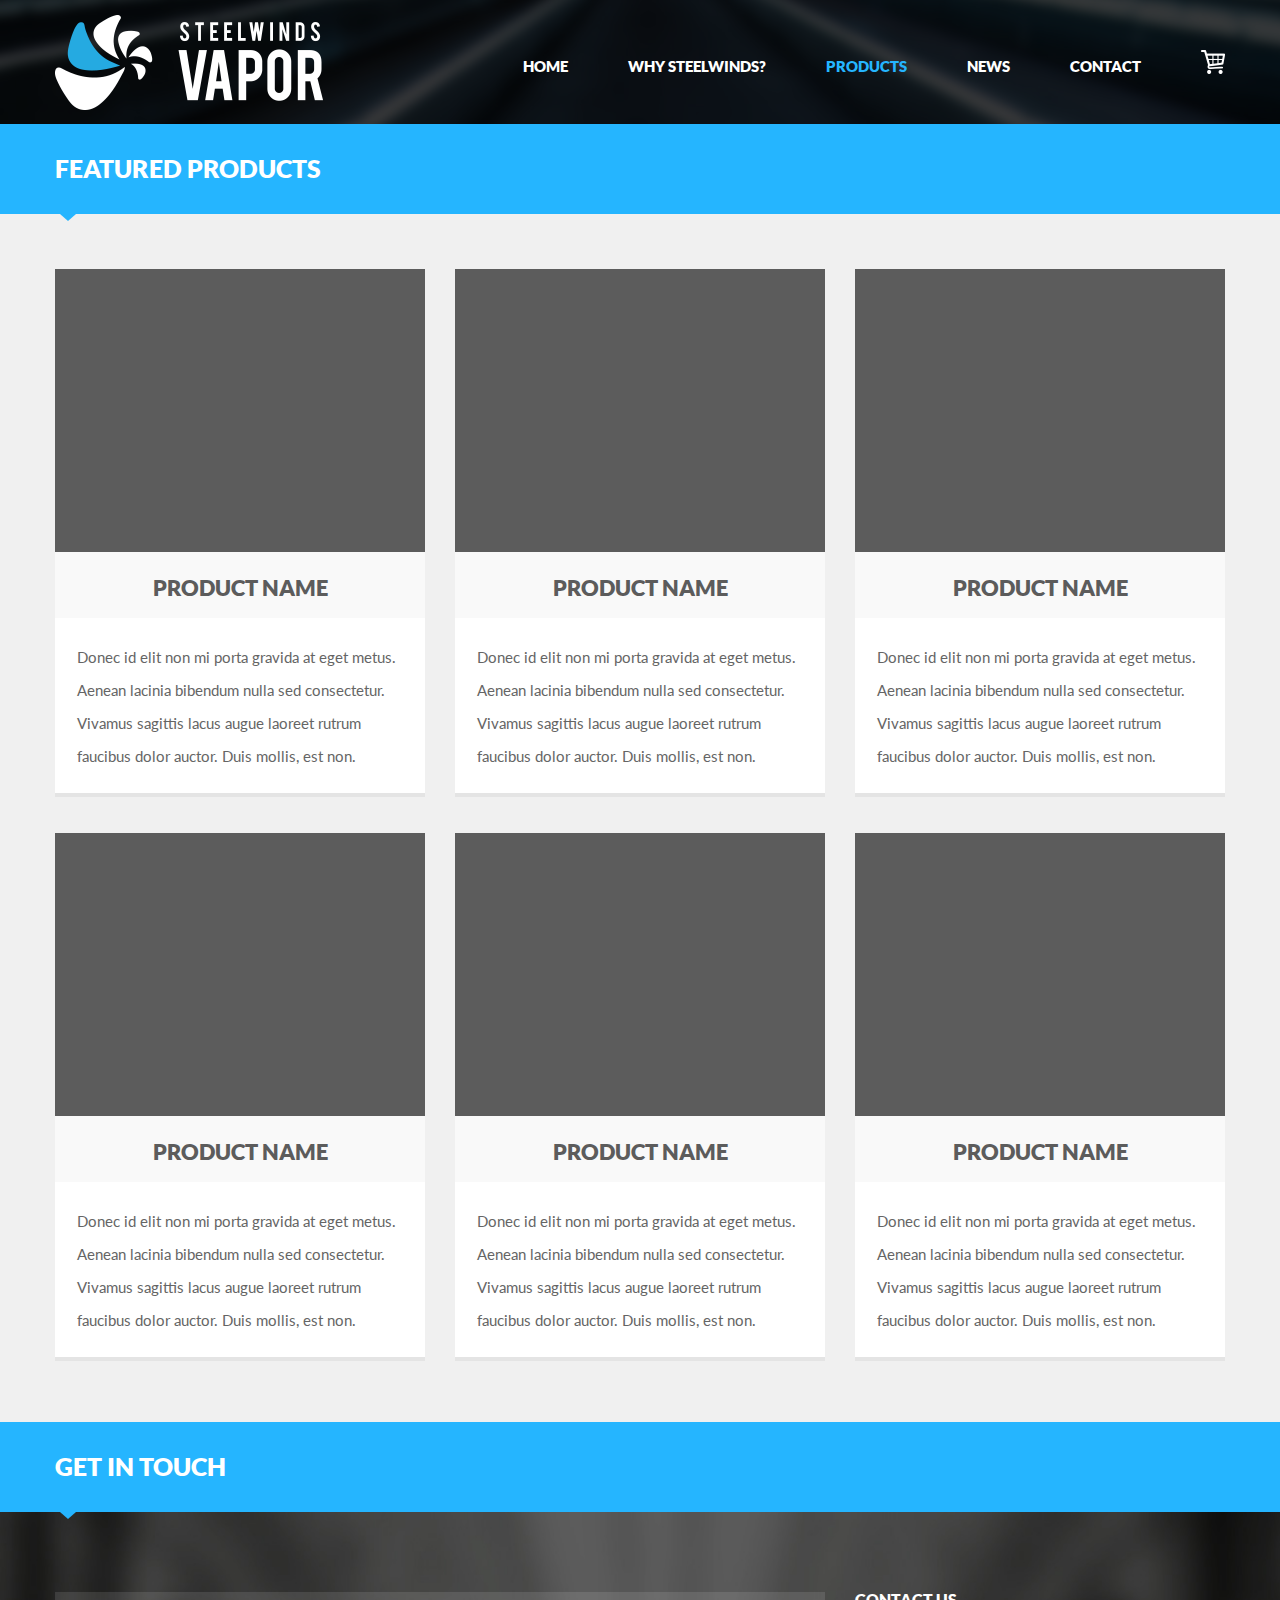
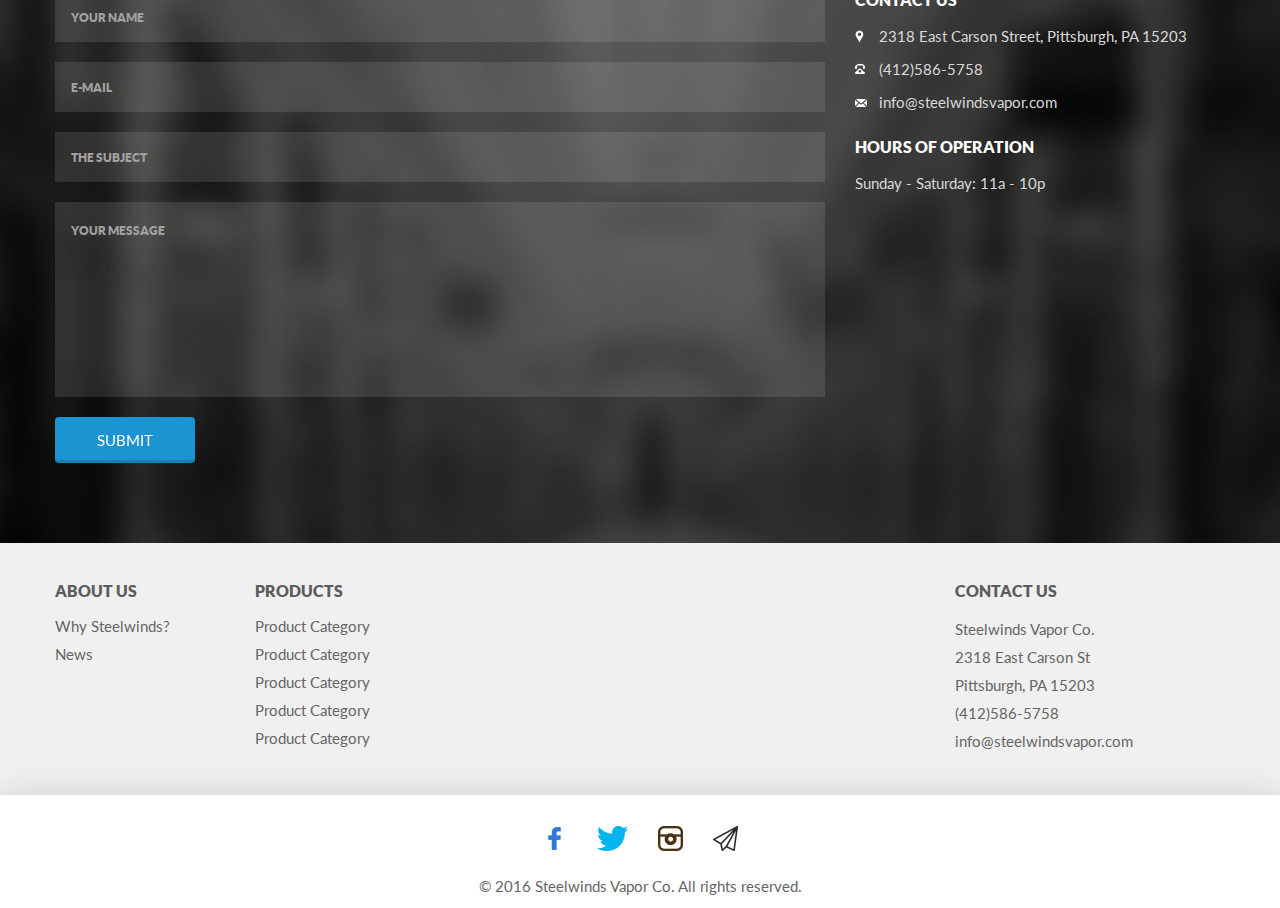
<file: products.html>
<!DOCTYPE html>
<html lang="en">
<head>
<meta charset="utf-8">
<meta http-equiv="X-UA-Compatible" content="IE=edge">
<meta name="viewport" content="width=device-width, initial-scale=1">
<title>Steel Winds Vapor</title>
<link rel="shortcut icon" href="images/favicon.ico">
<link href="css/stylesheet.css" rel="stylesheet" type="text/css" />
<link href="css/bootstrap.min.css" rel="stylesheet" type="text/css" />
<link href="css/style.css" rel="stylesheet" type="text/css" />
<!-- HTML5 shim and Respond.js for IE8 support of HTML5 elements and media queries -->
<!-- WARNING: Respond.js doesn't work if you view the page via file:// -->
<!--[if lt IE 9]>
  <script src="https://oss.maxcdn.com/html5shiv/3.7.2/html5shiv.min.js"></script>
  <script src="https://oss.maxcdn.com/respond/1.4.2/respond.min.js"></script>
<![endif]-->
</head>
<body>
<header class="inner-header">
    <div class="container">
    <div class="row">
    	<div class="col-md-3">
        <div class="logo"><a href="index.html"><img src="images/vapor-logo.png" alt="Steel Winds Vapor" class="img-responsive" /></a></div>
        </div>
    	<div class="col-md-9">
        <div class="main-nav-area">            
            <nav class="navbar">
                <div class="navbar-header">
                  <button type="button" class="navbar-toggle collapsed" data-toggle="collapse" data-target="#bs-example-navbar-collapse-1" aria-expanded="false">
                    <span class="sr-only">Toggle navigation</span>
                    <span class="icon-bar"></span>
                    <span class="icon-bar"></span>
                    <span class="icon-bar"></span>
                  </button>
                </div>
                <div class="collapse navbar-collapse" id="bs-example-navbar-collapse-1">
                  <ul class="nav navbar-nav">
                      <li><a href="index.html">Home</a></li>
                      <li><a href="why-steelwinds.html">WHY STEELWINDS?</a></li>
                      <li class="active"><a href="products.html">PRODUCTS</a></li>
                      <li><a href="news.html">NEWS</a></li>
                      <li><a href="javascript:void(0)" class="scrollto" target="contact">contact</a></li>
                  </ul>
                </div>
          </nav>
          <a href="#" class="cart-btn"><img src="images/cart-icon.png" alt="" class="img-responsive"></a>
        </div>
        </div>
    </div>    
    </div>
</header>
<main class="content-div">
<div class="heading-div">
	<div class="container">
    	<h2>Featured Products</h2>
    </div>
</div>
<div class="tab-area">
	<div class="container">
	<div class="row">
    	<div class="col-md-4">
        	<figure class="main-tab">
            	<a href="product-detail.html"><img src="images/grey-img.jpg" alt="" class="img-responsive"></a>
                <div class="tab-heading">
               	<h3><a href="product-detail.html">Product name</a></h3>
                </div>
                <figcaption>
                    <p>Donec id elit non mi porta gravida at eget metus. Aenean lacinia bibendum nulla sed consectetur. Vivamus sagittis lacus  augue laoreet rutrum faucibus dolor auctor. Duis mollis, est non.</p>
                </figcaption>
            </figure>
        </div>
        <div class="col-md-4">
        	<figure class="main-tab">
            	<a href="product-detail.html"><img src="images/grey-img.jpg" alt="" class="img-responsive"></a>
                <div class="tab-heading">
               	<h3><a href="product-detail.html">Product name</a></h3>
                </div>
                <figcaption>
                    <p>Donec id elit non mi porta gravida at eget metus. Aenean lacinia bibendum nulla sed consectetur. Vivamus sagittis lacus  augue laoreet rutrum faucibus dolor auctor. Duis mollis, est non.</p>
                </figcaption>
            </figure>
        </div>
        <div class="col-md-4">
        	<figure class="main-tab">
            	<a href="product-detail.html"><img src="images/grey-img.jpg" alt="" class="img-responsive"></a>
                <div class="tab-heading">
               	<h3><a href="product-detail.html">Product name</a></h3>
                </div>
                <figcaption>
                    <p>Donec id elit non mi porta gravida at eget metus. Aenean lacinia bibendum nulla sed consectetur. Vivamus sagittis lacus  augue laoreet rutrum faucibus dolor auctor. Duis mollis, est non.</p>
                </figcaption>
            </figure>
        </div>
        <div class="col-md-4">
        	<figure class="main-tab">
            	<a href="product-detail.html"><img src="images/grey-img.jpg" alt="" class="img-responsive"></a>
                <div class="tab-heading">
               	<h3><a href="product-detail.html">Product name</a></h3>
                </div>
                <figcaption>
                    <p>Donec id elit non mi porta gravida at eget metus. Aenean lacinia bibendum nulla sed consectetur. Vivamus sagittis lacus  augue laoreet rutrum faucibus dolor auctor. Duis mollis, est non.</p>
                </figcaption>
            </figure>
        </div>
        <div class="col-md-4">
        	<figure class="main-tab">
            	<a href="product-detail.html"><img src="images/grey-img.jpg" alt="" class="img-responsive"></a>
                <div class="tab-heading">
               	<h3><a href="product-detail.html">Product name</a></h3>
                </div>
                <figcaption>
                    <p>Donec id elit non mi porta gravida at eget metus. Aenean lacinia bibendum nulla sed consectetur. Vivamus sagittis lacus  augue laoreet rutrum faucibus dolor auctor. Duis mollis, est non.</p>
                </figcaption>
            </figure>
        </div>
        <div class="col-md-4">
        	<figure class="main-tab">
            	<a href="product-detail.html"><img src="images/grey-img.jpg" alt="" class="img-responsive"></a>
                <div class="tab-heading">
               	<h3><a href="product-detail.html">Product name</a></h3>
                </div>
                <figcaption>
                    <p>Donec id elit non mi porta gravida at eget metus. Aenean lacinia bibendum nulla sed consectetur. Vivamus sagittis lacus  augue laoreet rutrum faucibus dolor auctor. Duis mollis, est non.</p>
                </figcaption>
            </figure>
        </div>
    </div>
    </div>
</div>
</main>
<div id="contact">
<div class="heading-div">
	<div class="container">
    	<h2>Get ın touch</h2>
    </div>
</div>
<div class="contact-area">
	<div class="container">
	<div class="row">
    	<div class="col-md-8">
        	<div class="contact-form">
                <form method="post" name="contact" role="form">
                    <input type="text" class="form-control" id="your-name" placeholder="your name">
                    <input type="email" class="form-control" id="your-email" placeholder="E-mail">
                    <input type="text" class="form-control" id="subject" placeholder="The Subject">
                    <textarea class="form-control" rows="9" placeholder="Your Message"></textarea>
                    <button type="submit" class="blue-btn button">Submit</button>
                </form>
            </div>
        </div>
        <div class="col-md-4">
        	<div class="address-tab">
            	<h4>Contact US</h4>
                <ul>
                	<li class="address">2318 East Carson Street, Pittsburgh, PA 15203</li>
                    <li class="phone"><a href="tel:4125865758">(412)586-5758</a></li>
                    <li class="email"><a href="mailto:info@steelwindsvapor.com">info@steelwindsvapor.com</a></li>
                </ul>
            	<h4>HOURS OF OPERATION</h4>
                <p>Sunday - Saturday: 11a - 10p</p>
            </div>
        </div>
    </div>
    </div>
</div>
</div>
<footer class="footer-area">
<div class="footer">
    <div class="container">
      <div class="row">
      	<div class="col-md-2 col-sm-4">
        <div class="footer-tab">
          <h4>About us</h4>
          <ul class="list-unstyled">
            <li><a href="why-steelwinds.html">Why Steelwinds?</a></li>
            <li><a href="news.html">News</a></li>
          </ul> 
        </div>  
        </div>        
        <div class="col-md-2 col-sm-4">
        <div class="footer-tab">
          <h4>Products</h4>
          <ul class="list-unstyled">
            <li><a href="#">Product Category</a></li>
            <li><a href="#">Product Category</a></li>
            <li><a href="#">Product Category</a></li>
            <li><a href="#">Product Category</a></li>
            <li><a href="#">Product Category</a></li>
          </ul> 
          </div>
        </div>
        <div class="col-md-3 col-sm-4 col-md-offset-5">
        <div class="footer-address-tab">
          <h4>contact us</h4>
          <p>Steelwinds Vapor Co.<br>
          2318 East Carson St<br>
          Pittsburgh, PA 15203<br>
          <a href="tel:4125865758">(412)586-5758</a><br>
          <a href="mailto:info@steelwindsvapor.com">info@steelwindsvapor.com</a></p>
        </div>     
        </div>   
      </div>
    </div>
</div>
<div class="copyright-area">
	<div class="container">
    	<div class="bottom-social">
            <a href="https://www.facebook.com/" target="_blank"><img src="images/fb-icon.png" title="Facebook" alt="" /></a> 
            <a href="https://twitter.com/" target="_blank"><img src="images/tw-icon.png" title="Twitter" alt="" /></a> 
            <a href="https://www.instagram.com/" target="_blank"><img src="images/in-icon.png" title="Instagram" alt="" /></a> 
            <a href="#"><img src="images/pp-icon.png" title="Paper Plane" alt="" /></a>         	
        </div>
        <div class="copyright">
        	<p>&copy; 2016 Steelwinds Vapor Co. All rights reserved.</p>
        </div>
    </div>
</div>    
</footer>
<script src="js/jquery.js"></script> 
<script src="js/bootstrap.min.js"></script>
<script type="text/javascript">

$('.scrollto').click(function() {
	var curTarget = $(this).attr('target');
	if(curTarget  == "services"){
		$('body,html').animate({
			scrollTop: eval($('#' + $(this).attr('target')).offset().top - 200)
		}, 1000);
		
	}else{		
		$('body,html').animate({
			scrollTop: eval($('#' + $(this).attr('target')).offset().top -  0)
		}, 1000);
	}
}); 
</script>
</body>
</html>
</file>
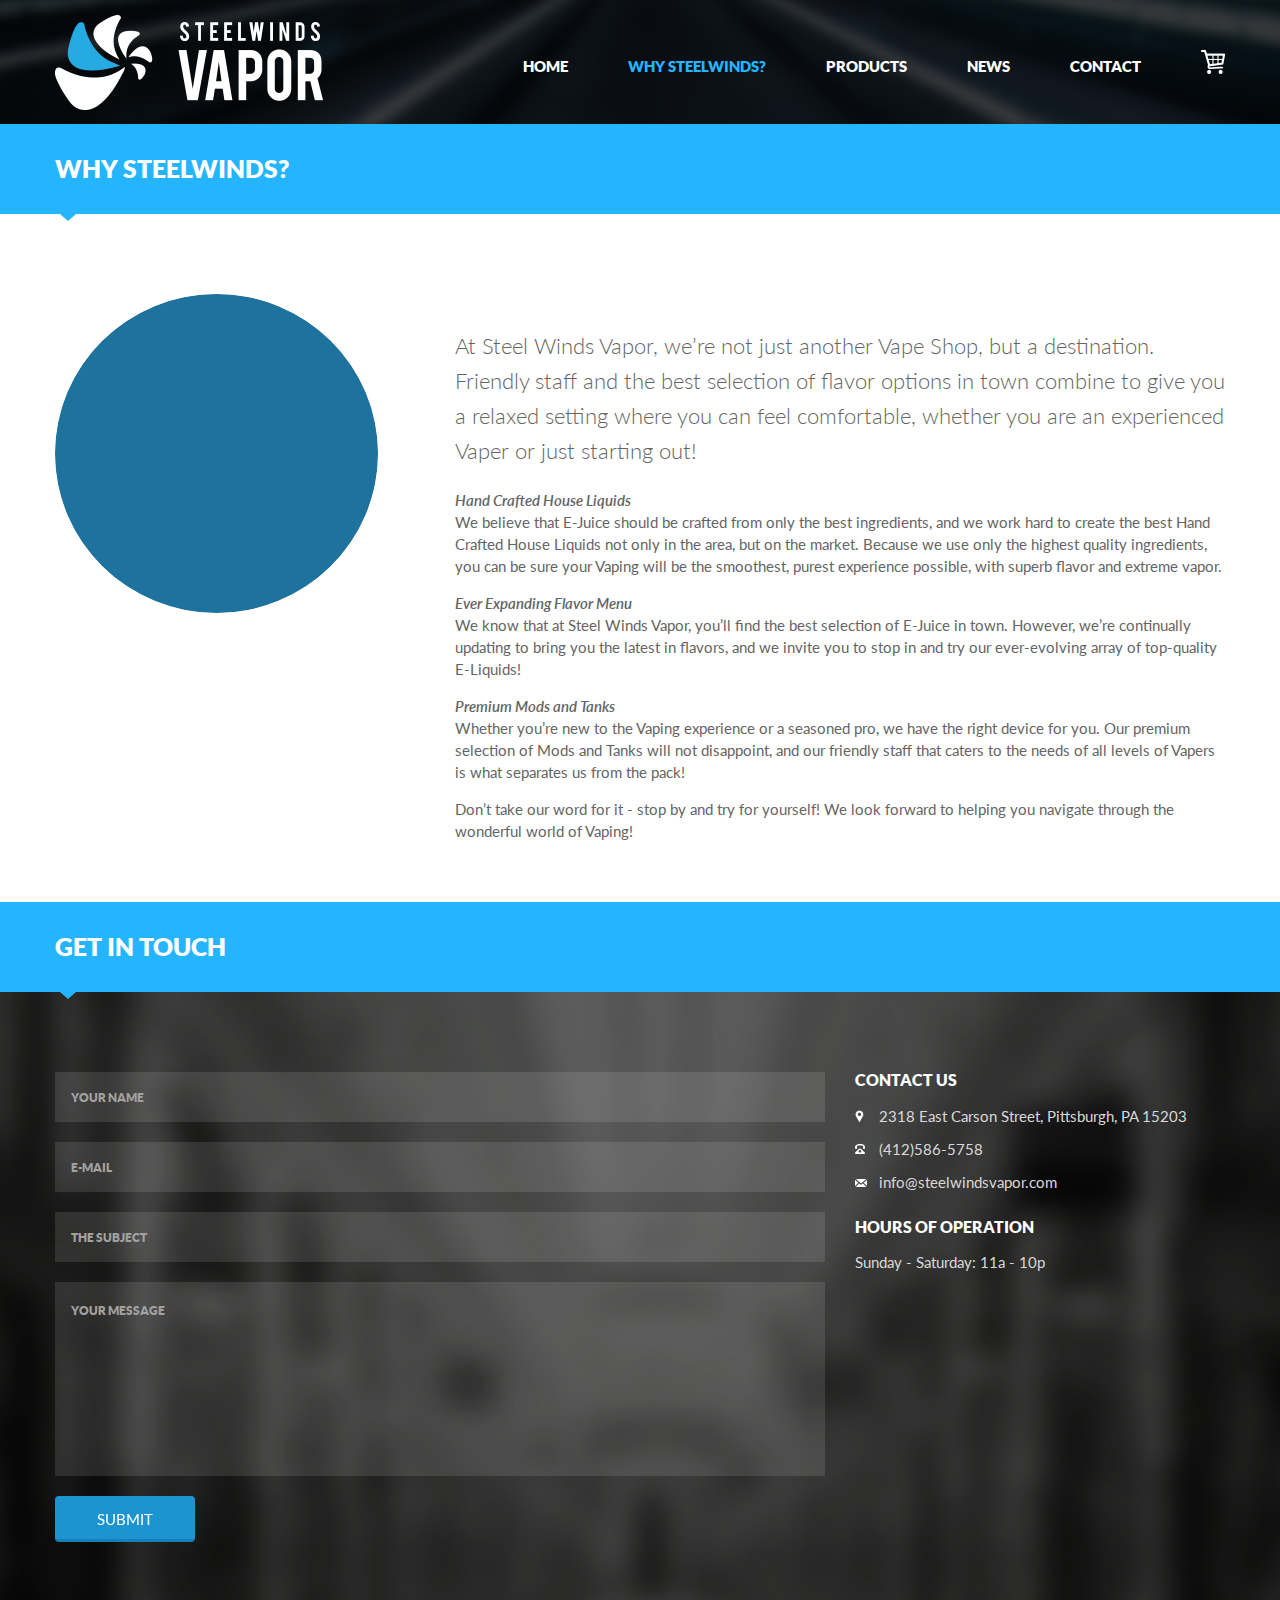
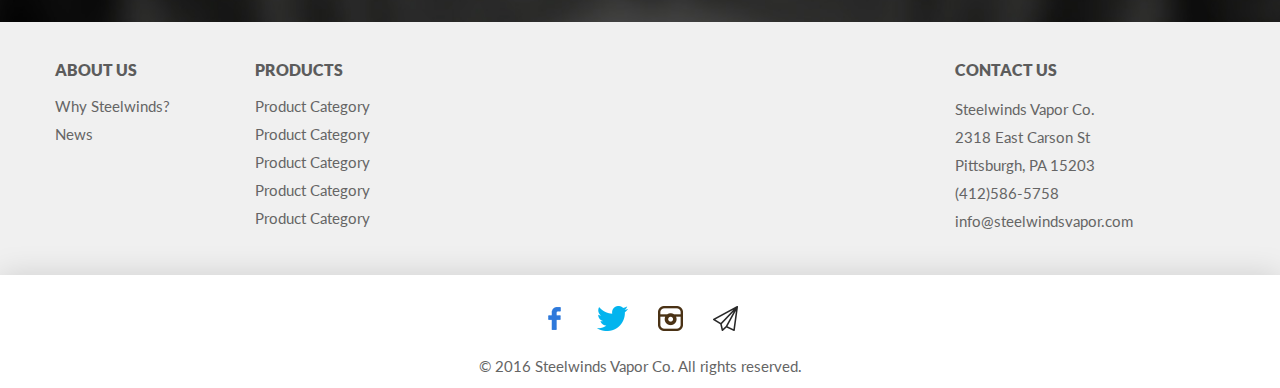
<file: why-steelwinds.html>
<!DOCTYPE html>
<html lang="en">
<head>
<meta charset="utf-8">
<meta http-equiv="X-UA-Compatible" content="IE=edge">
<meta name="viewport" content="width=device-width, initial-scale=1">
<title>Steel Winds Vapor</title>
<link rel="shortcut icon" href="images/favicon.ico">
<link href="css/stylesheet.css" rel="stylesheet" type="text/css" />
<link href="css/bootstrap.min.css" rel="stylesheet" type="text/css" />
<link href="css/style.css" rel="stylesheet" type="text/css" />
<!-- HTML5 shim and Respond.js for IE8 support of HTML5 elements and media queries -->
<!-- WARNING: Respond.js doesn't work if you view the page via file:// -->
<!--[if lt IE 9]>
  <script src="https://oss.maxcdn.com/html5shiv/3.7.2/html5shiv.min.js"></script>
  <script src="https://oss.maxcdn.com/respond/1.4.2/respond.min.js"></script>
<![endif]-->
</head>
<body>
<header class="inner-header">
    <div class="container">
    <div class="row">
    	<div class="col-md-3">
        <div class="logo"><a href="index.html"><img src="images/vapor-logo.png" alt="Steel Winds Vapor" class="img-responsive" /></a></div>
        </div>
    	<div class="col-md-9">
        <div class="main-nav-area">            
            <nav class="navbar">
                <div class="navbar-header">
                  <button type="button" class="navbar-toggle collapsed" data-toggle="collapse" data-target="#bs-example-navbar-collapse-1" aria-expanded="false">
                    <span class="sr-only">Toggle navigation</span>
                    <span class="icon-bar"></span>
                    <span class="icon-bar"></span>
                    <span class="icon-bar"></span>
                  </button>
                </div>
                <div class="collapse navbar-collapse" id="bs-example-navbar-collapse-1">
                  <ul class="nav navbar-nav">
                      <li><a href="index.html">Home</a></li>
                      <li class="active"><a href="why-steelwinds.html">WHY STEELWINDS?</a></li>
                      <li><a href="products.html">PRODUCTS</a></li>
                      <li><a href="news.html">NEWS</a></li>
                      <li><a href="javascript:void(0)" class="scrollto" target="contact">contact</a></li>
                  </ul>
                </div>
          </nav>
          <a href="#" class="cart-btn"><img src="images/cart-icon.png" alt="" class="img-responsive"></a>
        </div>
        </div>
    </div>    
    </div>
</header>
<div id="about">
<div class="heading-div">
	<div class="container">
    	<h2>Why STEELWINDS?</h2>
    </div>
</div>
<section class="welcome-area inner-welcome-area">
  <div class="container">
  <div class="row">
  <div class="col-md-4">
  	<div class="left-img">
    	<img src="images/blue-img.png" alt="" class="img-responsive img-circle">
    </div>
    </div>
  <div class="col-md-8">
  	<div class="welcome-right-text">
        <p class="light-font">At Steel Winds Vapor, we’re not just another Vape Shop, but a destination. Friendly staff and the best selection of flavor options in town combine to give you a relaxed setting where you can feel comfortable, whether you are an experienced Vaper or just starting out!</p>
        <p><strong>Hand Crafted House Liquids</strong><br>
We believe that E-Juice should be crafted from only the best ingredients, and we work hard to create the best Hand Crafted House Liquids not only in the area, but on the market. Because we use only the highest quality ingredients, you can be sure your Vaping will be the smoothest, purest experience possible, with superb flavor and extreme vapor.</p>
		<p><strong>Ever Expanding Flavor Menu</strong><br>
We know that at Steel Winds Vapor, you’ll find the best selection of E-Juice in town. However, we’re continually updating to bring you the latest in flavors, and we invite you to stop in and try our ever-evolving array of top-quality E-Liquids!</p>
		<p><strong>Premium Mods and Tanks</strong><br>
Whether you’re new to the Vaping experience or a seasoned pro, we have the right device for you. Our premium selection of Mods and Tanks will not disappoint, and our friendly staff that caters to the needs of all levels of Vapers is what separates us from the pack!</p>
		<p>Don’t take our word for it - stop by and try for yourself! We look forward to helping you navigate through the wonderful world of Vaping!</p> 
    </div>     
    </div>
    </div>
  </div>
</section>
</div>
<div id="contact">
<div class="heading-div">
	<div class="container">
    	<h2>Get ın touch</h2>
    </div>
</div>
<div class="contact-area">
	<div class="container">
	<div class="row">
    	<div class="col-md-8">
        	<div class="contact-form">
                <form method="post" name="contact" role="form">
                    <input type="text" class="form-control" id="your-name" placeholder="your name">
                    <input type="email" class="form-control" id="your-email" placeholder="E-mail">
                    <input type="text" class="form-control" id="subject" placeholder="The Subject">
                    <textarea class="form-control" rows="9" placeholder="Your Message"></textarea>
                    <button type="submit" class="blue-btn button">Submit</button>
                </form>
            </div>
        </div>
        <div class="col-md-4">
        	<div class="address-tab">
            	<h4>Contact US</h4>
                <ul>
                	<li class="address">2318 East Carson Street, Pittsburgh, PA 15203</li>
                    <li class="phone"><a href="tel:4125865758">(412)586-5758</a></li>
                    <li class="email"><a href="mailto:info@steelwindsvapor.com">info@steelwindsvapor.com</a></li>
                </ul>
            	<h4>HOURS OF OPERATION</h4>
                <p>Sunday - Saturday: 11a - 10p</p>
            </div>
        </div>
    </div>
    </div>
</div>
</div>
<footer class="footer-area">
<div class="footer">
    <div class="container">
      <div class="row">
      	<div class="col-md-2 col-sm-4">
        <div class="footer-tab">
          <h4>About us</h4>
          <ul class="list-unstyled">
            <li><a href="why-steelwinds.html">Why Steelwinds?</a></li>
            <li><a href="news.html">News</a></li>
          </ul> 
        </div>  
        </div>        
        <div class="col-md-2 col-sm-4">
        <div class="footer-tab">
          <h4>Products</h4>
          <ul class="list-unstyled">
            <li><a href="#">Product Category</a></li>
            <li><a href="#">Product Category</a></li>
            <li><a href="#">Product Category</a></li>
            <li><a href="#">Product Category</a></li>
            <li><a href="#">Product Category</a></li>
          </ul> 
          </div>
        </div>
        <div class="col-md-3 col-sm-4 col-md-offset-5">
        <div class="footer-address-tab">
          <h4>contact us</h4>
          <p>Steelwinds Vapor Co.<br>
          2318 East Carson St<br>
          Pittsburgh, PA 15203<br>
          <a href="tel:4125865758">(412)586-5758</a><br>
          <a href="mailto:info@steelwindsvapor.com">info@steelwindsvapor.com</a></p>
        </div>     
        </div>   
      </div>
    </div>
</div>
<div class="copyright-area">
	<div class="container">
    	<div class="bottom-social">
            <a href="https://www.facebook.com/" target="_blank"><img src="images/fb-icon.png" title="Facebook" alt="" /></a> 
            <a href="https://twitter.com/" target="_blank"><img src="images/tw-icon.png" title="Twitter" alt="" /></a> 
            <a href="https://www.instagram.com/" target="_blank"><img src="images/in-icon.png" title="Instagram" alt="" /></a> 
            <a href="#"><img src="images/pp-icon.png" title="Paper Plane" alt="" /></a>         	
        </div>
        <div class="copyright">
        	<p>&copy; 2016 Steelwinds Vapor Co. All rights reserved.</p>
        </div>
    </div>
</div>    
</footer>
<script src="js/jquery.js"></script> 
<script src="js/bootstrap.min.js"></script>
<script type="text/javascript">

$('.scrollto').click(function() {
	var curTarget = $(this).attr('target');
	if(curTarget  == "services"){
		$('body,html').animate({
			scrollTop: eval($('#' + $(this).attr('target')).offset().top - 200)
		}, 1000);
		
	}else{		
		$('body,html').animate({
			scrollTop: eval($('#' + $(this).attr('target')).offset().top -  0)
		}, 1000);
	}
}); 
</script>
</body>
</html>
</file>
<file: css/stylesheet.css>
@font-face {
  font-family: 'Lato-Regular';
  src: url('Lato-Regular.eot?#iefix') format('embedded-opentype'),  url('Lato-Regular.woff') format('woff'), url('Lato-Regular.ttf')  format('truetype'), url('Lato-Regular.svg#Lato-Regular') format('svg');
  font-weight: normal;
  font-style: normal;
}
@font-face {
  font-family: 'Lato-Black';
  src: url('Lato-Black.eot?#iefix') format('embedded-opentype'),  url('Lato-Black.woff') format('woff'), url('Lato-Black.ttf')  format('truetype'), url('Lato-Black.svg#Lato-Black') format('svg');
  font-weight: normal;
  font-style: normal;
}
@font-face {
  font-family: 'Lato-Light';
  src: url('Lato-Light.eot?#iefix') format('embedded-opentype'),  url('Lato-Light.woff') format('woff'), url('Lato-Light.ttf')  format('truetype'), url('Lato-Light.svg#Lato-Light') format('svg');
  font-weight: normal;
  font-style: normal;
}
@font-face {
  font-family: 'Lato-SemiboldItalic';
  src: url('Lato-SemiboldItalic.eot?#iefix') format('embedded-opentype'),  url('Lato-SemiboldItalic.woff') format('woff'), url('Lato-SemiboldItalic.ttf')  format('truetype'), url('Lato-SemiboldItalic.svg#Lato-SemiboldItalic') format('svg');
  font-weight: normal;
  font-style: normal;
}
</file>
<file: css/style.css>
/* CSS
Author: GILLAN E SOLUTIONS
Created: 01-08-2016
*/

/*
-------------------------------------------------------------- 
BROWSER SPECIFICATION STYLES
-------------------------------------------------------------- 
*/ 
html, body, div, span, applet, object, iframe, h1, h2, h3, h4, h5, h6, p, blockquote, pre, a, abbr, acronym, address, big, cite, code, del, dfn, em, font, img, ins, kbd, q, s, samp, small, strike, strong, sub, sup, tt, var, dl, dt, dd, ol, ul, li, fieldset, form, label,select,input, legend, table, caption, tbody, tfoot, thead, tr, th, td {
	margin: 0;
	padding: 0;
	border: 0;
	outline: none !important;
	font-size: 100%;
	font-weight:normal;
}
a:hover {
	transition: all 0.4s ease-in-out;
}
table {
	margin-bottom:15px;
}
p {
	margin-bottom:15px;
}
p:empty {
	display:none;
}
h1 {
  	font-family: 'Sen-Bold';
	font-size:35px;
	color:#fff;
	margin-bottom: 12px;
}
h2 {
  	font-family: 'Lato-Black';
	font-size:25px;
	color:#222222;
	text-transform:uppercase;
	margin-bottom: 15px;
}
h3 {
  	font-family: 'Lato-Black';
	font-size:22px;
	color:#5c5c5c;
	text-transform:uppercase;
	margin-bottom: 20px;
}
h3 a {
	color:#5c5c5c;
}
h4 {
  	font-family: 'Lato-Black';
	font-size: 16px;
	color:#484848;
	text-transform:uppercase;
	margin-bottom: 15px;
}
h5 {
  	font-family: 'Sen-Bold';
    font-size: 18px;
	color: #3c280e;
	margin-bottom: 10px;
}
h6 {
  	font-family: 'Sen-Bold';
    font-size: 19px;
    color: #97114b;
    line-height: normal;
	margin-bottom: 15px;
}
/*
-------------------------------------------------------------- 
GLOBAL STYLES
-------------------------------------------------------------- 
*/
.alignleft {
	float: left;
	margin: 0px 20px 20px 0px;
}
.alignright {
	float: right;
	margin: 0px 0px 20px 20px;
}
.button {
	position: relative;
	-webkit-transform: translateZ(0);
	transform: translateZ(0);
	box-shadow: 0 0 1px rgba(0, 0, 0, 0);
	-webkit-backface-visibility: hidden;
	backface-visibility: hidden;
	-moz-osx-font-smoothing: grayscale;
	-webkit-transition-property: color;
	transition-property: color;
	-webkit-transition-duration: 0.5s;
	transition-duration: 0.5s;
}
.button:before {
	content: "";
	position: absolute;
	z-index: -1;
	top: 0;
	left: 0;
	right: 0;
	bottom: 0;
	background: #187eb3;
	-webkit-transform: scaleY(0);
	transform: scaleY(0);
	-webkit-transform-origin: 50% 0;
	transform-origin: 50% 0;
	-webkit-transition-property: transform;
	transition-property: transform;
	-webkit-transition-duration: 0.5s;
	transition-duration: 0.5s;
	-webkit-transition-timing-function: ease-out;
	transition-timing-function: ease-out;
	border-radius:4px;
}
.button:hover:before, 
.button:focus:before {
	-webkit-transform: scaleY(1);
	transform: scaleY(1);
	-webkit-transition-timing-function: cubic-bezier(0.52, 1.64, 0.37, 0.66);
	transition-timing-function: cubic-bezier(0.52, 1.64, 0.37, 0.66);
}
[data-transition] {
	opacity:0;
	transform:translate(0, 50%);
	-moz-transform:translate(0, 50%);
	-webkit-transform:translate(0, 50%);
	transition:all 1s ease 0.10s;
	-moz-transition:all 1s ease 0.10s;
	-webkit-transition:all 1s ease 0.10s;
}
.section-active [data-transition] {
	opacity: 1;
	transform:translate(0, 0);
	-moz-transform:translate(0, 0);
	-webkit-transform:translate(0, 0);
}

[data-transition="left"]{
	transform:translate(-50%, 0);
	-moz-transform:translate(-50%, 0);
	-webkit-transform:translate(-50%, 0);
}
.section-active [data-transition="left"]{
	transform:translate(0, 0);
	-moz-transform:translate(0, 0);
	-webkit-transform:translate(0, 0);
}

[data-transition="right"]{
	transform:translate(50%, 0);
	-moz-transform:translate(50%, 0);
	-webkit-transform:translate(50%, 0);
}
.section-active [data-transition="right"]{
	transform:translate(0, 0);
	-moz-transform:translate(0, 0);
	-webkit-transform:translate(0, 0);
}
[data-transition="top"]{
	transform:translate(0, -50%);
	-moz-transform:translate(0, -50%);
	-webkit-transform:translate(0, -50%);
}
.section-active [data-transition="top"]{
	transform:translate(0, 0);
	-moz-transform:translate(0, 0);
	-webkit-transform:translate(0, 0);
}
[data-transition="bottom"]{
	transform:translate(0, 50%);
	-moz-transform:translate(0, 50%);
	-webkit-transform:translate(0, 50%);
}
.section-active [data-transition="bottom"]{
	transform:translate(0, 0);
	-moz-transform:translate(0, 0);
	-webkit-transform:translate(0, 0);
}
[data-transition="fade"]{
	opacity: 0;
	transform:translate(0, 0);
	-moz-transform:translate(0, 0);
	-webkit-transform:translate(0, 0);
	transition:all 1s ease 0.5s;
	-moz-transition:all 1s ease 0.5s;
	-webkit-transition:all 1s ease 0.5s;
}
.section-active [data-transition="fade"]{
	opacity:1;
	transform:translate(0, 0);
	-moz-transform:translate(0, 0);
	-webkit-transform:translate(0, 0);
    transform: scale(0);
}
[data-transition="scale"]{
	opacity: 0;
    transform: scale(0);
}
.section-active [data-transition="scale"]{
	opacity:1;
    transform: scale(1);
}
.run-effect {
	overflow:hidden;
}
/*
-------------------------------------------------------------- 
HEADER STYLE
-------------------------------------------------------------- 
*/
.header-area {
	position:relative;
}
.header {
    position: fixed;
	top:0px;
	left:0px;
	right:0px;
	background: rgba(0,0,0,0.77);
	min-height:124px;
	z-index:100;
	padding-top:15px;
    -webkit-transition: all 0.7s ease;
    transition: all 0.7s ease;
}
.header.fixed {
	background: rgba(0,0,0,0.9);
    position: fixed;
    min-height: 94px;
}
.logo {
	width:100%;
    -webkit-transition: all 0.7s ease;
    transition: all 0.7s ease;
}
.header.fixed .logo {
    width: 180px;
}
.inner-header {
	position:relative;
	background: url(../images/slider-img1.jpg) no-repeat top center;
	min-height:124px;
	padding-top:15px;
}
.inner-header:before {
	content:'';
	position:absolute;
	top:0px;
	left:0px;
	right:0px;
	bottom:0px;
	background:rgba(0,0,0,0.77);
}
.main-nav-area {
    float: right;
	padding-top:35px;
    -webkit-transition: all 0.7s ease;
    transition: all 0.7s ease;
}
.header.fixed .main-nav-area {
	padding-top:15px;
}
.navbar {
	float:left;
}
.cart-btn {
    float: left;
}
.social-div-area {
	position:absolute;
	bottom:20px;
	left:0px;
	right:0px;
    max-width: 525px;
	margin:0 auto;
}
.social-div {
	float:left;
}
.social-div a {
	display:inline-block;
	background: rgba(0,0,0,0.30);
	width:55px;
	height:55px;
	margin:0 3px;
}
.social-div a:hover {
	background: rgba(37,181,255,0.70);
}
.call-us {
	float:left;
	background: rgba(0,0,0,0.30);
	min-height:55px;
	line-height:55px;
	font-size:28px;
	color:#fff;
	padding:0 27px;
	margin-left:30px;
}
.call-us:hover {
	background: rgba(37,181,255,0.70);
	color:#fff;
}
/*
-------------------------------------------------------------- 
BANNER SECTION STYLES
-------------------------------------------------------------- 
*/
.banner {
	position:relative;
}
.banner img {
	width:100%;
}
/*
-------------------------------------------------------------- 
HOME SECTION STYLES
-------------------------------------------------------------- 
*/
.heading-div {
	position:relative;
	background:#25b5ff;
    min-height: 90px;
}
.heading-div h2 {
	line-height:90px;
	color:#fff;
    margin-bottom: 0px;
}
.heading-div:after {
	content:'';
	position:absolute;
	bottom:-7px;
	left:60px;
	border-top:7px solid #25b5ff;
	border-left:8px solid transparent;
	border-right:8px solid transparent;
}
.welcome-area {
    padding: 80px 0 45px;
}
.welcome-area .alignleft {
	margin-right:50px;
}
.normal-row {
	display:block;
	overflow:hidden;
	margin-bottom:100px;
}
.welcome-right-text {
	line-height:27px;
	padding-top:34px;
}
.light-font {
  	font-family: 'Lato-Light';
	font-size:22px;
	line-height:35px;
    margin-bottom: 21px;
}
.inner-welcome-area .welcome-right-text {
	line-height:22px;
}
.inner-welcome-area strong {
  	font-family: 'Lato-SemiboldItalic';
}
.text-tab {
	margin-bottom:30px;
}
.text-tab h4 {
	margin-bottom:30px;
}
.blue-btn {
	display:block;
    max-width: 234px;
	background:#1c94d2;
	font-size:15px;
	color:#fff;
	text-transform:uppercase;
    text-align: center;
	border-bottom:4px solid #187eb3;
	border-radius:4px;
	padding:12px 10px 9px;
    margin: 0 auto;
}
.blue-btn.btn-lg {
	font-size:22px;
	margin:0px;
}
.blue-btn:hover {
	color:#fff;
}
.tab-area {
	background:#f0f0f0;
	padding:55px 0 25px;
}
.main-tab {
	border-bottom:4px solid #e4e4e4;
	margin-bottom:36px;
}
.main-tab img {
	width:100%;
}
.main-tab .tab-heading {
	background:#f9f9f9;
	font-size:13px;
	text-transform:uppercase;
	padding:24px 25px 18px;
}
.main-tab .tab-heading a {
  	font-family: 'Lato-Black';
	color:#9f9f9f;
}
.main-tab .tab-heading a:hover {
	color:#25b5ff;
}
.main-tab .tab-heading h3 {
	text-align:center;
	margin-bottom:0px;
}
.main-tab .tab-heading h3 a {
	color:#5c5c5c;
}
.main-tab figcaption {
	background:#fff;
    font-size: 15px;
	line-height:33px;
	padding:23px 22px 5px
}
.main-tab figcaption h4 {
	color:#5c5c5c;
	margin-bottom:10px;
}
.main-tab figcaption h4 a {
	color:#5c5c5c;
}
.main-tab figcaption h4 a:hover {
	color:#25b5ff;
}
.contact-area {
	background: url(../images/contact-area-bg.jpg) no-repeat top center;
	background-size:cover;
	color:#d9d9d9;
	padding:80px 0;
}
.contact-area a {
	color:#d9d9d9;
}
.contact-area .blue-btn {
	width:140px;
    color: #fff;
	border:0px;
    border-bottom: 3px solid #187eb3;
	margin:0px;
}
.contact-area h4 {
	color:#fff;
}
.address-tab ul {
	list-style:none;
	margin-bottom:15px;
}
.address-tab ul li {
	padding:0 0 11px 24px;
}
.address-tab ul li.address {
	background: url(../images/address-icon.png) no-repeat 0px 5px;
}
.address-tab ul li.phone {
	background: url(../images/phone-icon.png) no-repeat 0px 5px;
}
.address-tab ul li.email {
	background: url(../images/email-icon.png) no-repeat 0px 8px;
}
.address-tab ul li a:hover {
	color:#25b5ff;
}
/*
-------------------------------------------------------------- 
CONTENT AREA STYLES
-------------------------------------------------------------- 
*/
.content-div {
	min-height:400px;
}
.detail-area {
    min-height: 600px;
	padding:30px 0;
}
.detail-description {
	font-size:19px;
	line-height:30px;
}
.detail-description h3 {
	font-size:28px;
	color:#1c8bc4;
	text-transform:none;
	margin-bottom:30px;
}
.price {
    display: block;
	font-size:40px;
	color:#1c8bc4;
	margin:45px 0;
}
.content-div ul {
	list-style:none;
	margin-bottom:15px;
}
.content-div ul li {
	background: url(../images/brown-bullet.png) no-repeat 0px 9px;
	padding:0px 0px 8px 18px;
}
.content-div ol {
	margin:0 0 15px 20px;
}
.content-div ol li {
	padding-bottom:15px;
}
/*
--------------------------------------------------------------
FOOTER STYLE
--------------------------------------------------------------
*/
.footer-area {
	background: #f0f0f0;
	padding-top:40px;
}
.footer-area a {
	color:#656565;
}
.footer-tab {
    margin-bottom: 20px;
}
.footer h4 {
	color:#5c5c5c;
}
.footer ul li {
	padding-bottom:6px;
}
.footer ul li a:hover {
	color:#25b5ff;
}
.footer-address-tab {
	line-height:28px;
	margin-bottom:40px;
}
.copyright-area {
	background:#fff;
	text-align:center;
	-webkit-box-shadow: 0px 1px 30px 0px rgba(0, 0, 0, 0.15);
	-moz-box-shadow:    0px 1px 30px 0px rgba(0, 0, 0, 0.15);
	box-shadow:         0px 1px 30px 0px rgba(0, 0, 0, 0.15);
	padding-top:30px;
}
.bottom-social {
	display:block;
	margin-bottom:24px;
}
.bottom-social a {
	display:inline-block;
	margin:0 13px;
}
.bottom-social a:hover {
	opacity:0.6;
}
.copyright p {
	margin-bottom:11px;
}


@media only screen and (max-width:1024px) {



}

@media only screen and (max-width:979px) {



}
@media (max-width: 767px) {



}
@media (max-width: 480px) {

h2 {
    font-size: 27px;
}
.alignleft,
.alignright {
	float:none;
	text-align:center;
	margin: 0 auto 15px auto;
}
.alignleft img,
.alignright img {
	display:inline-block;
	text-align:center
}

}
@media (max-width:320px) {




}
</file>
